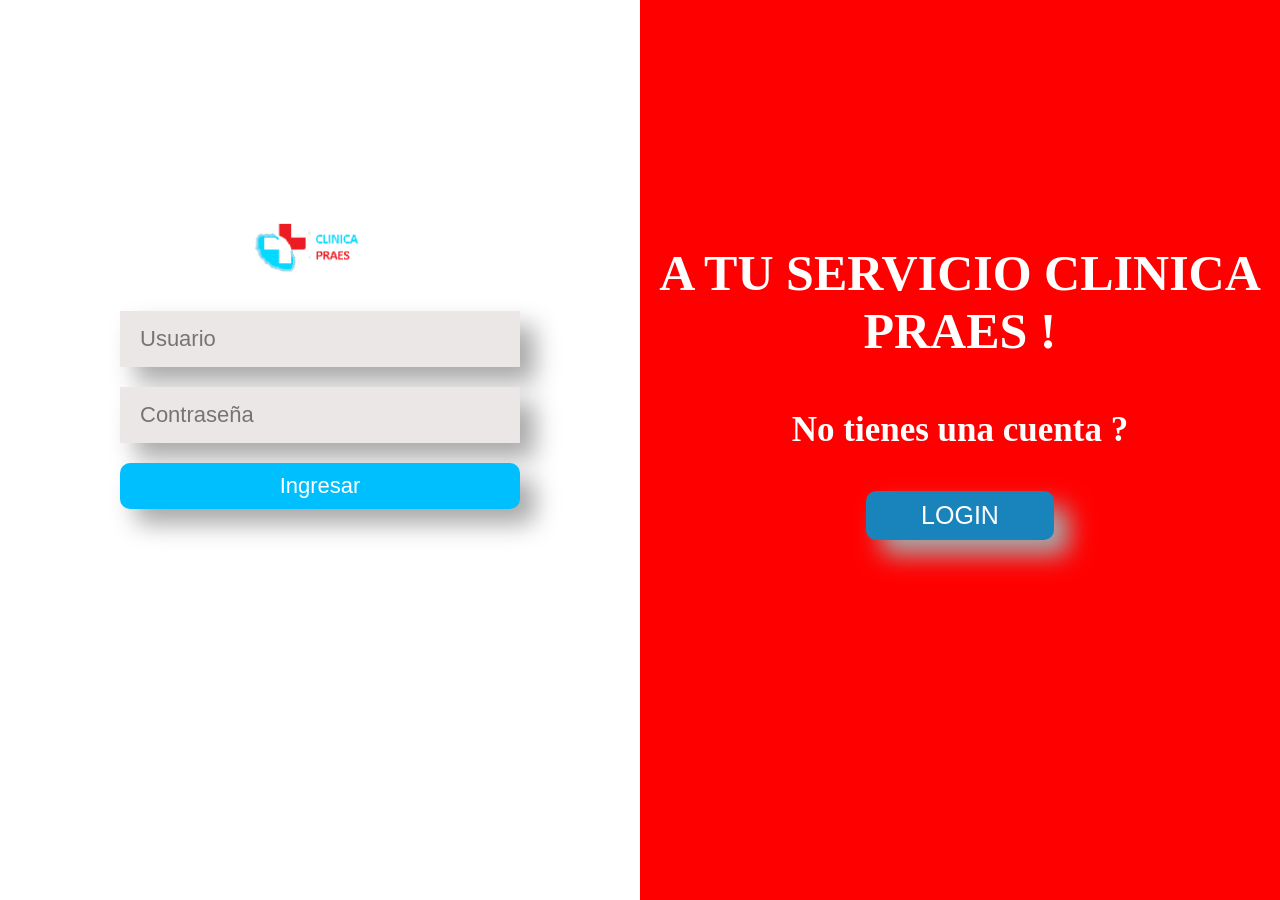
<file: index.html>
<!DOCTYPE html>
<html lang="en">
<head>
    <meta name="viewport" content="width=device-width, initial-scale=1.0">
    <title>Ingreso de Usuarios</title>
    <link rel="stylesheet" href="css/style.css">
</head>
<body>
    
    <section class="left-section">
        <div id="left-cover" class="cover cover-hide">
            <img src="img/cover.png" alt="">
            <h1>Bienvenido !</h1>
            <h3>Si ya tiene una cuenta presione login ?</h3>
            <button type="button" class="switch-btn" onclick="location.reload()">Login</button>
        </div>
        <div id="left-form" class="form fade-in-element">
            
            
            <form action="login.php" method="post">
                <center><a href="indexp.php"> <img src="img/logo.png" alt="" width="150" height="70"  ></a>
                </center>
                <input type="text" name="user-name" class="input-box" placeholder="Usuario" required>
                <input type="password" name="user-pass" class="input-box" placeholder="Contraseña" required>
                <input type="submit" name="login-btn" class="btn" value="Ingresar">
            </form>                 
        </div>
        
    </section>

    <section class="right-section">
        <div id="right-cover" class="cover fade-in-element">
            <img src="img/cover.png" alt="">
            <h1>A TU SERVICIO CLINICA PRAES !</h1>
            <h3>No tienes una cuenta ?</h3>
            <button type="button" class="switch-btn" onclick="switchSignup()">LOGIN</button>
        </div>
        <div id="right-form" class="form form-hide">
            <h1>Registro de Usuario</h1>
            <form action="signup.php" method="post">
                <input type="text" name="user-name" class="input-box" placeholder="Usuario">
                <input type="email" name="user-email" class="input-box" placeholder="Correo">
                <input type="password" name="user-pass" class="input-box" placeholder="Contraseña">
                <input type="submit" name="signup-btn" class="btn" value="Loguearse">
            </form>
        </div>
    </section>

    <script src="js/main.js"></script>

</body>
</html>
</file>
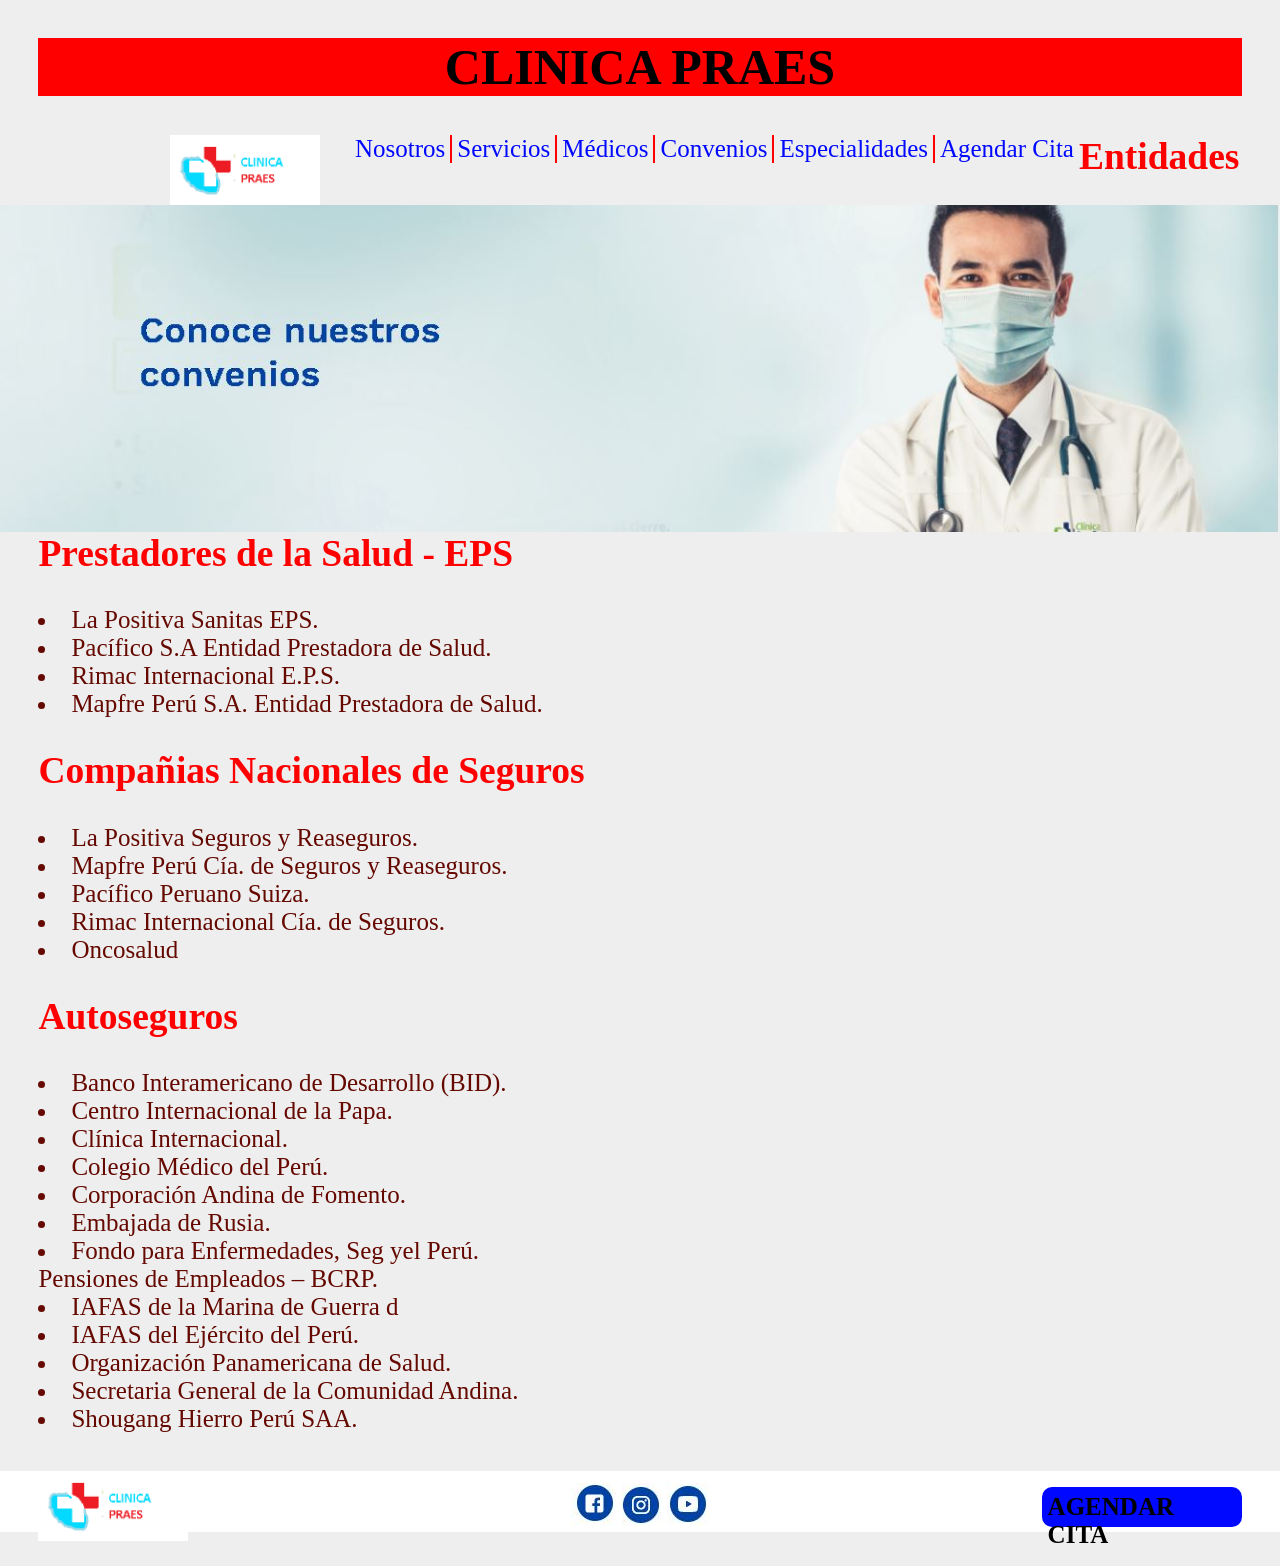
<file: convenios.html>
<!DOCTYPE html>
<html lang="en">
<head>
    <meta charset="UTF-8">
    <meta http-equiv="X-UA-Compatible" content="IE=edge">
    <meta name="viewport" content="width=device-width, initial-scale=1.0">
    <title>Convenios</title>
    <link rel="stylesheet" href="css/convenios.css">
</head>
<body>
    <header >
        <h1>CLINICA PRAES</h1>
        </header>
        <nav class="nav1">
            <a href="indexp.php"> <img src="img/logo.png" alt="" width="150" height="70"  ></a>
          <ul>
            <li><a href="nostros.html" class="nav_auto">Nosotros</a></li>
            <li><a href="servicios.html" class="nav_auto">Servicios</a></li>
            <li><a href="medicos.html" class="nav_auto">Médicos</a></li>
            <li><a href="convenios.html" class="nav_auto">Convenios</a></li>
            <li><a href="especialidades.html" class="nav_auto">Especialidades</a></li>
            <li><a href="index.html" class="nav_auto agend">Agendar Cita</a></li>
    
          </ul>
        </nav>
       <section>
        <img src="img/convenio.JPG" alt="">
       </section>
       <article>
        <h2>Entidades Prestadores de la Salud - EPS</h2>
        <li>La Positiva Sanitas EPS.</li>
        <li>Pacífico S.A Entidad Prestadora de Salud.</li>
        <li>Rimac Internacional E.P.S.</li>
       <li> Mapfre Perú S.A. Entidad Prestadora de Salud.</li>
       <h2>Compañias Nacionales de Seguros</h2>
      <li> La Positiva Seguros y Reaseguros.</li>
      <li>Mapfre Perú Cía. de Seguros y Reaseguros.</li>
      <li> Pacífico Peruano Suiza.</li>
      <li>Rimac Internacional Cía. de Seguros.</li>
      <li>Oncosalud</li>
       <h2>Autoseguros </h2>
      <li>Banco Interamericano de Desarrollo (BID).</li>
      <li>Centro Internacional de la Papa.</li>
      <li>Clínica Internacional.</li>
      <li>Colegio Médico del Perú.</li>
      <li>Corporación Andina de Fomento.</li>
      <li>Embajada de Rusia.</li>
      <li>Fondo para Enfermedades, Seg yel Perú.</li> Pensiones de Empleados – BCRP.</li>
      <li>IAFAS de la Marina de Guerra d
      <li>IAFAS del Ejército del Perú.</li>
      <li>Organización Panamericana de Salud.</li>
      <li>Secretaria General de la Comunidad Andina.</li>
      <li>Shougang Hierro Perú SAA.</li>
      </article>
        <footer>
          <div class="footer1">
               <a href="indexp.php"><img src="img/logo.png" alt="" width="150" height="70"  ></a>
          </div>
          <div class="footer2">
               <a href="https://www.facebook.com/profile.php?id=100024607516893"><img src="img/facebook.JPG" alt="" class="fa"></a>
               <a href=""><img src="img/instagram.JPG" alt="" class="ins"></a>
               <a href=""><img src="img/youtube.JPG" alt="" class="you"></a>
           </div>
           <div class="footer3">
               
               <a href="index.html" class="footer31">  <h4>AGENDAR CITA </h4> </a>
           </div>
       </footer>
</body>
</html>
</file>
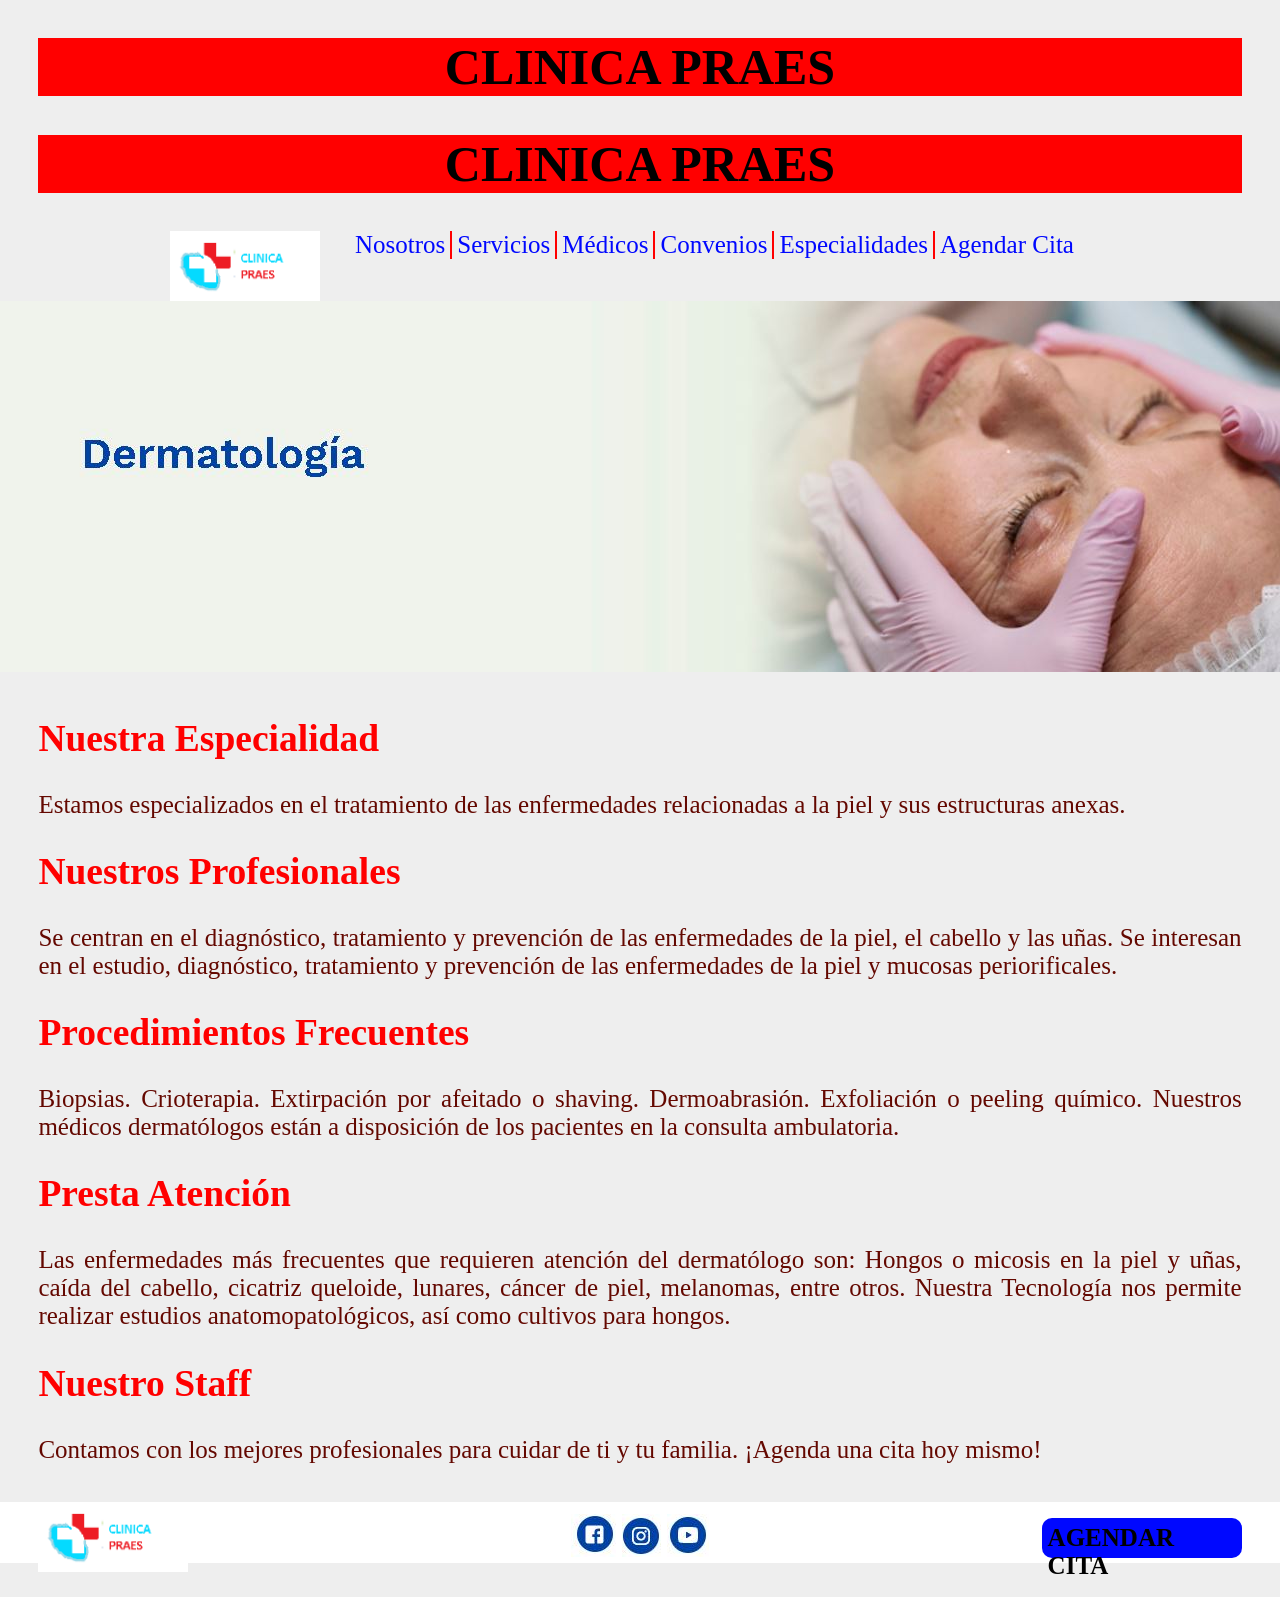
<file: dermatologia.html>
<!DOCTYPE html>
<html lang="en">
<head>
    <meta charset="UTF-8">
    <meta http-equiv="X-UA-Compatible" content="IE=edge">
    <meta name="viewport" content="width=device-width, initial-scale=1.0">
    <title>Dermatología</title>
    <link rel="stylesheet" href="css/dermatologia.css">
</head>
<body>
    <header >
    <h1>CLINICA PRAES</h1>
    <header >
        <h1>CLINICA PRAES</h1>
        </header>
        <nav class="nav1">
            <a href="indexp.php"> <img src="img/logo.png" alt="" width="150" height="70"  ></a>
            <ul>
            <li><a href="nostros.html" class="nav_auto">Nosotros</a></li>
            <li><a href="servicios.html" class="nav_auto">Servicios</a></li>
            <li><a href="medicos.html" class="nav_auto">Médicos</a></li>
            <li><a href="convenios.html" class="nav_auto">Convenios</a></li>
            <li><a href="especialidades.html" class="nav_auto">Especialidades</a></li>
            <li><a href="index.html" class="nav_auto agend">Agendar Cita</a></li>
    
            </ul>
        </nav>
    <section>
        <img src="img/derm1.JPG" alt="">
    </section>

    <article>
     <h2>Nuestra Especialidad</h2>
    Estamos especializados en el tratamiento de las enfermedades relacionadas a la piel y sus 
    estructuras anexas.

    <h2>Nuestros Profesionales</h2>
    Se centran en el diagnóstico, tratamiento y prevención de las enfermedades de la piel, 
    el cabello y las uñas. Se interesan en el estudio, diagnóstico, tratamiento y prevención de las
    enfermedades de la piel y mucosas periorificales.

    <h2>Procedimientos Frecuentes</h2>
    Biopsias.
    Crioterapia.
    Extirpación por afeitado o shaving.
    Dermoabrasión.
    Exfoliación o peeling químico.
    Nuestros médicos dermatólogos están a disposición de los pacientes en la consulta ambulatoria.

    <h2>Presta Atención</h2>
    Las enfermedades más frecuentes que requieren atención del dermatólogo son: Hongos o 
    micosis en la piel y uñas, caída del cabello, cicatriz queloide, lunares, cáncer de piel,
    melanomas, entre otros. Nuestra Tecnología nos permite realizar estudios anatomopatológicos, 
    así como cultivos para hongos.

    <h2>Nuestro Staff</h2>
    Contamos con los mejores profesionales para cuidar de ti y tu familia. ¡Agenda una cita hoy mismo!
    </article>
    <footer>
        <div class="footer1">
             <a href="indexp.php"><img src="img/logo.png" alt="" width="150" height="70"  ></a>
        </div>
        <div class="footer2">
             <a href="https://www.facebook.com/profile.php?id=100024607516893"><img src="img/facebook.JPG" alt="" class="fa"></a>
             <a href=""><img src="img/instagram.JPG" alt="" class="ins"></a>
             <a href=""><img src="img/youtube.JPG" alt="" class="you"></a>
         </div>
         <div class="footer3">
             
             <a href="index.html" class="footer31">  <h4>AGENDAR CITA </h4> </a>
         </div>
     </footer>

</body>
</html>
</file>
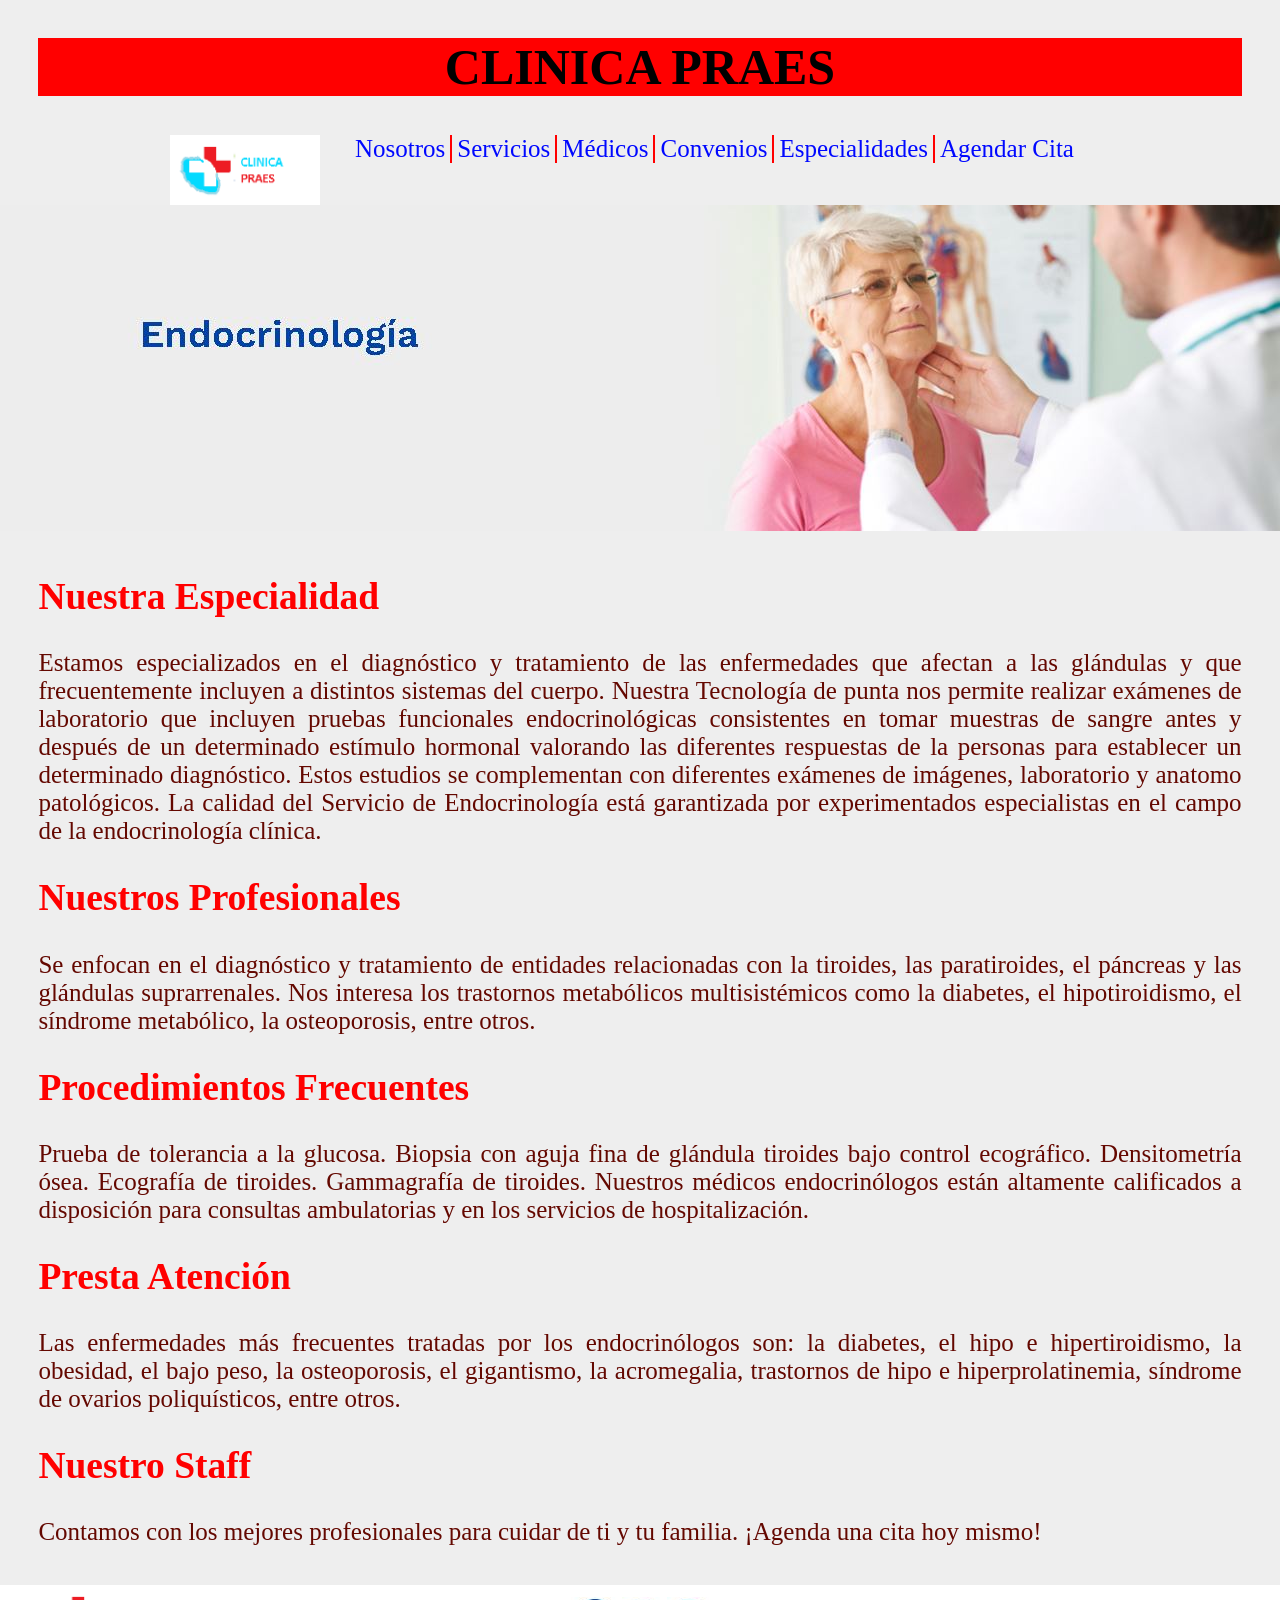
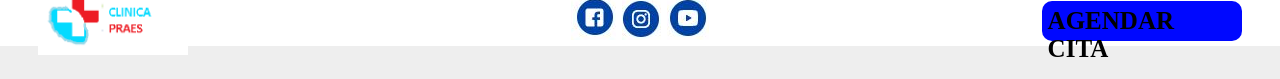
<file: Endocrinologia.html>
<!DOCTYPE html>
<html lang="en">
<head>
    <meta charset="UTF-8">
    <meta http-equiv="X-UA-Compatible" content="IE=edge">
    <meta name="viewport" content="width=device-width, initial-scale=1.0">
    <title>Endocrinología</title>
    <link rel="stylesheet" href="css/Endocrinologia.css">
</head>
<body>
  <header >
    <h1>CLINICA PRAES</h1>
    </header>
    <nav class="nav1">
        <a href="indexp.php"> <img src="img/logo.png" alt="" width="150" height="70"  ></a>
      <ul>
        <li><a href="nostros.html" class="nav_auto">Nosotros</a></li>
        <li><a href="servicios.html" class="nav_auto">Servicios</a></li>
        <li><a href="medicos.html" class="nav_auto">Médicos</a></li>
        <li><a href="convenios.html" class="nav_auto">Convenios</a></li>
        <li><a href="especialidades.html" class="nav_auto">Especialidades</a></li>
        <li><a href="index.html" class="nav_auto agend">Agendar Cita</a></li>

      </ul>
    </nav>
    <section>
      <img src="img/endo.JPG" alt="">
    </section>
    <article>
    <h2>Nuestra Especialidad</h2>
    Estamos especializados en el diagnóstico y tratamiento de las enfermedades que afectan a las glándulas y que frecuentemente incluyen a distintos sistemas del cuerpo. Nuestra Tecnología de punta nos permite realizar exámenes de laboratorio que incluyen pruebas funcionales endocrinológicas consistentes en tomar muestras de sangre antes y después de un determinado estímulo hormonal valorando las diferentes respuestas de la personas para establecer un determinado diagnóstico. Estos estudios se complementan con diferentes exámenes de imágenes, laboratorio y anatomo patológicos. La calidad del Servicio de Endocrinología está garantizada por experimentados especialistas en el campo de la endocrinología clínica.

    <h2>Nuestros Profesionales</h2>
    Se enfocan en el diagnóstico y tratamiento de entidades relacionadas con la tiroides, las paratiroides, el páncreas y las glándulas suprarrenales. Nos interesa los trastornos metabólicos multisistémicos como la diabetes, el hipotiroidismo, el síndrome metabólico, la osteoporosis, entre otros.

    <h2>Procedimientos Frecuentes</h2>
    Prueba de tolerancia a la glucosa.
    Biopsia con aguja fina de glándula tiroides bajo control ecográfico.
    Densitometría ósea.
    Ecografía de tiroides.
    Gammagrafía de tiroides.

    Nuestros médicos endocrinólogos están altamente calificados a disposición para consultas ambulatorias y en los servicios de hospitalización.

    <h2>Presta Atención</h2>
    Las enfermedades más frecuentes tratadas por los endocrinólogos son: la diabetes, el hipo e hipertiroidismo, la obesidad, el bajo peso, la osteoporosis, el gigantismo, la acromegalia, trastornos de hipo e hiperprolatinemia, síndrome de ovarios poliquísticos, entre otros.

    <h2>Nuestro Staff</h2>
    Contamos con los mejores profesionales para cuidar de ti y tu familia. ¡Agenda una cita hoy mismo!
        </article>

    <footer>
      <div class="footer1">
           <a href="indexp.php"><img src="img/logo.png" alt="" width="150" height="70"  ></a>
      </div>
      <div class="footer2">
           <a href="https://www.facebook.com/profile.php?id=100024607516893"><img src="img/facebook.JPG" alt="" class="fa"></a>
           <a href=""><img src="img/instagram.JPG" alt="" class="ins"></a>
           <a href=""><img src="img/youtube.JPG" alt="" class="you"></a>
       </div>
       <div class="footer3">
           
           <a href="index.html" class="footer31">  <h4>AGENDAR CITA </h4> </a>
       </div>
   </footer>
</body>
</html>
</file>
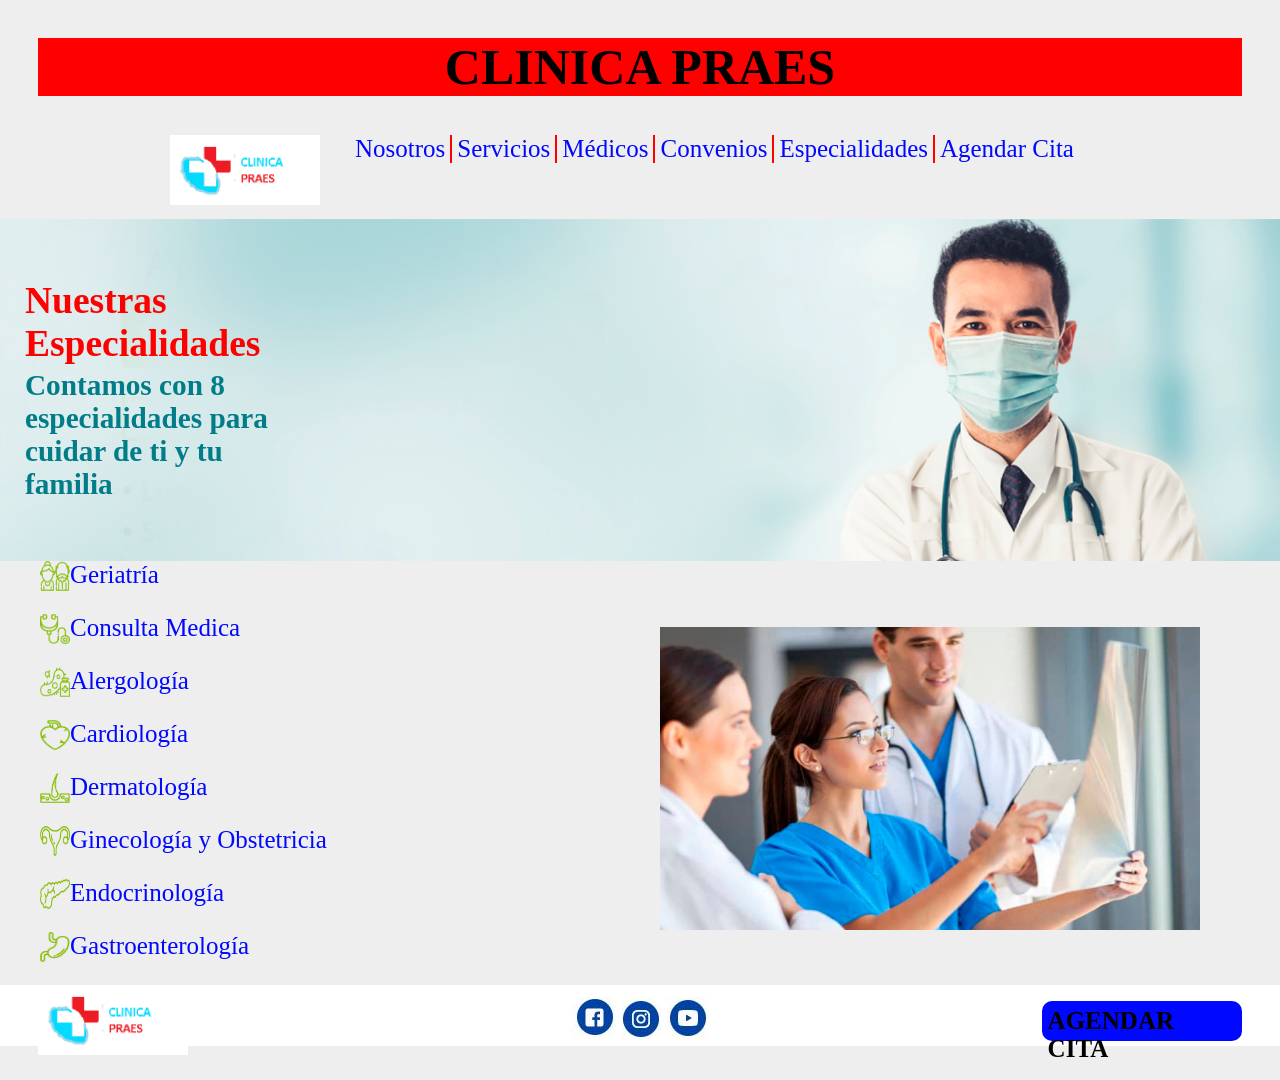
<file: especialidades.html>
<!DOCTYPE html>
<html lang="en">
<head>
    <meta charset="UTF-8">
    <meta http-equiv="X-UA-Compatible" content="IE=edge">
    <meta name="viewport" content="width=device-width, initial-scale=1.0">
    <link rel="stylesheet" href="css/especialidades.css">
    <title>Especialidades</title>
</head>
<body>
  <header >
    <h1>CLINICA PRAES</h1>
    </header>
    <nav class="nav1">
        <a href="indexp.php"> <img src="img/logo.png" alt="" width="150" height="70"  ></a>
      <ul>
        <li><a href="nostros.html" class="nav_auto">Nosotros</a></li>
        <li><a href="servicios.html" class="nav_auto">Servicios</a></li>
        <li><a href="medicos.html" class="nav_auto">Médicos</a></li>
        <li><a href="convenios.html" class="nav_auto">Convenios</a></li>
        <li><a href="especialidades.html" class="nav_auto">Especialidades</a></li>
        <li><a href="index.html" class="nav_auto agend">Agendar Cita</a></li>

      </ul>
    </nav>
        <br> <br><br>
        <section>
          <img src="img/especialidades1.png" alt="" width="1350px" height="300px" class="img1">
          <h2 class="esp">Nuestras Especialidades
           </h2>
           <h3> Contamos con 8 especialidades para cuidar de ti y tu familia</h3>
        </section>

    <section class="contenedor">
      <a href=""><ul>Geriatría
        <img src="img/Geriatría.png" alt="" width="30" height="30">
      </ul>
      </a>
      <a href=""><ul>Consulta Medica
        <img src="img/Medicina interna.png" alt="" width="30" height="30">
      </ul>
      </a>
      <a href=""><ul> Alergología
        <img src="img/alergia.png" alt="" width="30" height="30">
      </ul>
      </a>
      <a href=""><ul>Cardiología
        <img src="img/Cardiología.png" alt="" width="30" height="30">
      </ul>
      </a>
      <a href="dermatologia.html"><ul>Dermatología
        <img src="img/Dermatología.png" alt="" width="30" height="30">
      </ul> 
      </a>
      <a href="GinecologíaObstetricia.html"><ul> Ginecología y Obstetricia
        <img src="img/ecografia.jpg" alt="" width="30" height="30" >
      </ul>
      </a>
      <a href="Endocrinologia.html"><ul>Endocrinología
        <img src="img/Endocrinología.png" alt="" width="30" height="30">
      </ul> 
      </a>
      <a href="Gastroenterologia.html"><ul>Gastroenterología
        <img src="img/Gastroenterología.png" alt="" width="30" height="30">
      </ul> 
      </a>
       
    

    </section>
    <section >
      <img src="img/especialidades2.jpg" alt=""  width="700" height="500" class="contenedor3">
    </section>
    <footer>
      <div class="footer1">
           <a href="indexp.php"><img src="img/logo.png" alt="" width="150" height="70"  ></a>
      </div>
      <div class="footer2">
           <a href="https://www.facebook.com/profile.php?id=100024607516893"><img src="img/facebook.JPG" alt="" class="fa"></a>
           <a href=""><img src="img/instagram.JPG" alt="" class="ins"></a>
           <a href=""><img src="img/youtube.JPG" alt="" class="you"></a>
       </div>
       <div class="footer3">
           
           <a href="index.html" class="footer31">  <h4>AGENDAR CITA </h4> </a>
       </div>
   </footer>
  </body>
</html>
</file>
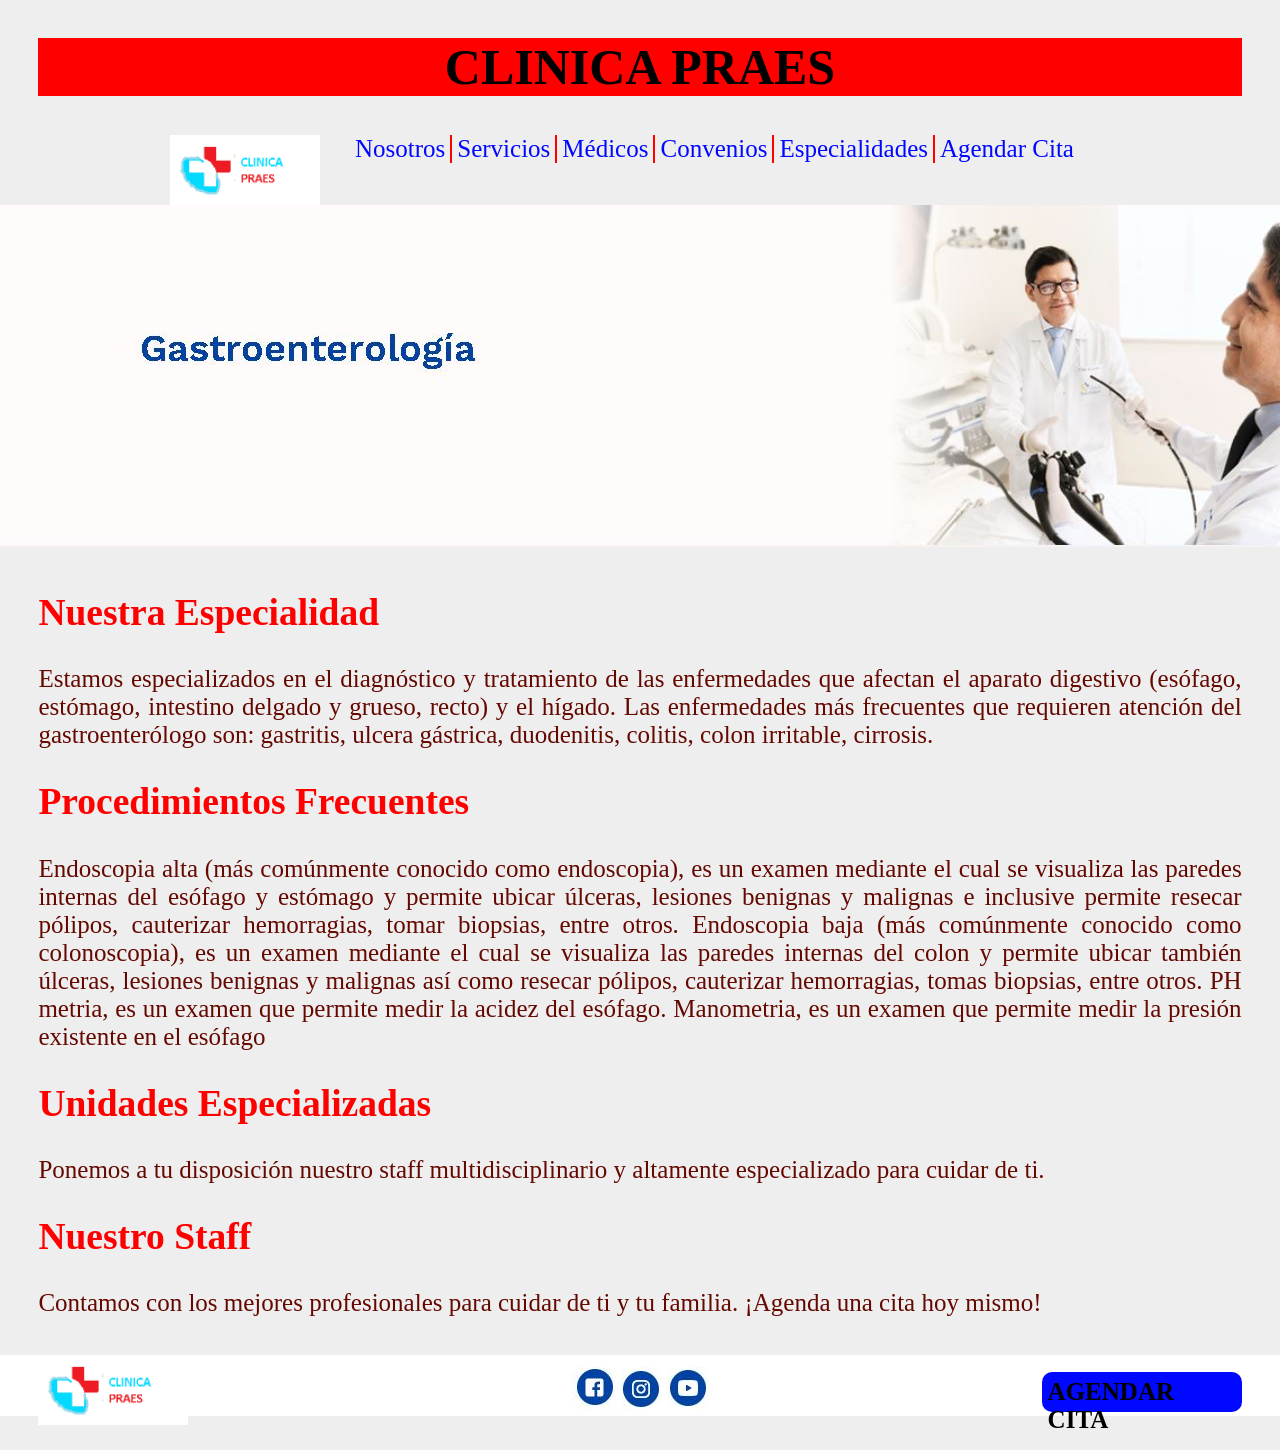
<file: Gastroenterologia.html>
<!DOCTYPE html>
<html lang="en">
<head>
    <meta charset="UTF-8">
    <meta http-equiv="X-UA-Compatible" content="IE=edge">
    <meta name="viewport" content="width=device-width, initial-scale=1.0">
    <title>Gastroenterología</title>
    <link rel="stylesheet" href="css/Gastroenterologia.css">
</head>
<body>
  <header >
    <h1>CLINICA PRAES</h1>
    </header>
    <nav class="nav1">
        <a href="indexp.php"> <img src="img/logo.png" alt="" width="150" height="70"  ></a>
      <ul>
        <li><a href="nostros.html" class="nav_auto">Nosotros</a></li>
        <li><a href="servicios.html" class="nav_auto">Servicios</a></li>
        <li><a href="medicos.html" class="nav_auto">Médicos</a></li>
        <li><a href="convenios.html" class="nav_auto">Convenios</a></li>
        <li><a href="especialidades.html" class="nav_auto">Especialidades</a></li>
        <li><a href="index.html" class="nav_auto agend">Agendar Cita</a></li>

      </ul>
    </nav>
        <section>
          <img src="img/gastr.JPG" alt="">
        </section>
      <article>
      <h2>Nuestra Especialidad</h2>
      Estamos especializados en el diagnóstico y tratamiento de las enfermedades que afectan el aparato digestivo (esófago, estómago, intestino delgado y grueso, recto) y el hígado. Las enfermedades más frecuentes que requieren atención del gastroenterólogo son: gastritis, ulcera gástrica, duodenitis, colitis, colon irritable, cirrosis.

      <h2>Procedimientos Frecuentes</h2>

      Endoscopia alta (más comúnmente conocido como endoscopia), es un examen mediante el cual se visualiza las paredes internas del esófago y estómago y permite ubicar úlceras, lesiones benignas y malignas e inclusive permite resecar pólipos, cauterizar hemorragias, tomar biopsias, entre otros.
      Endoscopia baja (más comúnmente conocido como colonoscopia), es un examen mediante el cual se visualiza las paredes internas del colon y permite ubicar también úlceras, lesiones benignas y malignas así como resecar pólipos, cauterizar hemorragias, tomas biopsias, entre otros.
      PH metria, es un examen que permite medir la acidez del esófago.
      Manometria, es un examen que permite medir la presión existente en el esófago

     <h2> Unidades Especializadas</h2>
      Ponemos a tu disposición nuestro staff multidisciplinario y altamente especializado para cuidar de ti.

     <h2> Nuestro Staff</h2>
      Contamos con los mejores profesionales para cuidar de ti y tu familia. ¡Agenda una cita hoy mismo!


      </article>
    <footer>
      <div class="footer1">
           <a href="indexp.php"><img src="img/logo.png" alt="" width="150" height="70"  ></a>
      </div>
      <div class="footer2">
           <a href="https://www.facebook.com/profile.php?id=100024607516893"><img src="img/facebook.JPG" alt="" class="fa"></a>
           <a href=""><img src="img/instagram.JPG" alt="" class="ins"></a>
           <a href=""><img src="img/youtube.JPG" alt="" class="you"></a>
       </div>
       <div class="footer3">
           
           <a href="index.html" class="footer31">  <h4>AGENDAR CITA </h4> </a>
       </div>
   </footer>
</body>
</html>
</file>
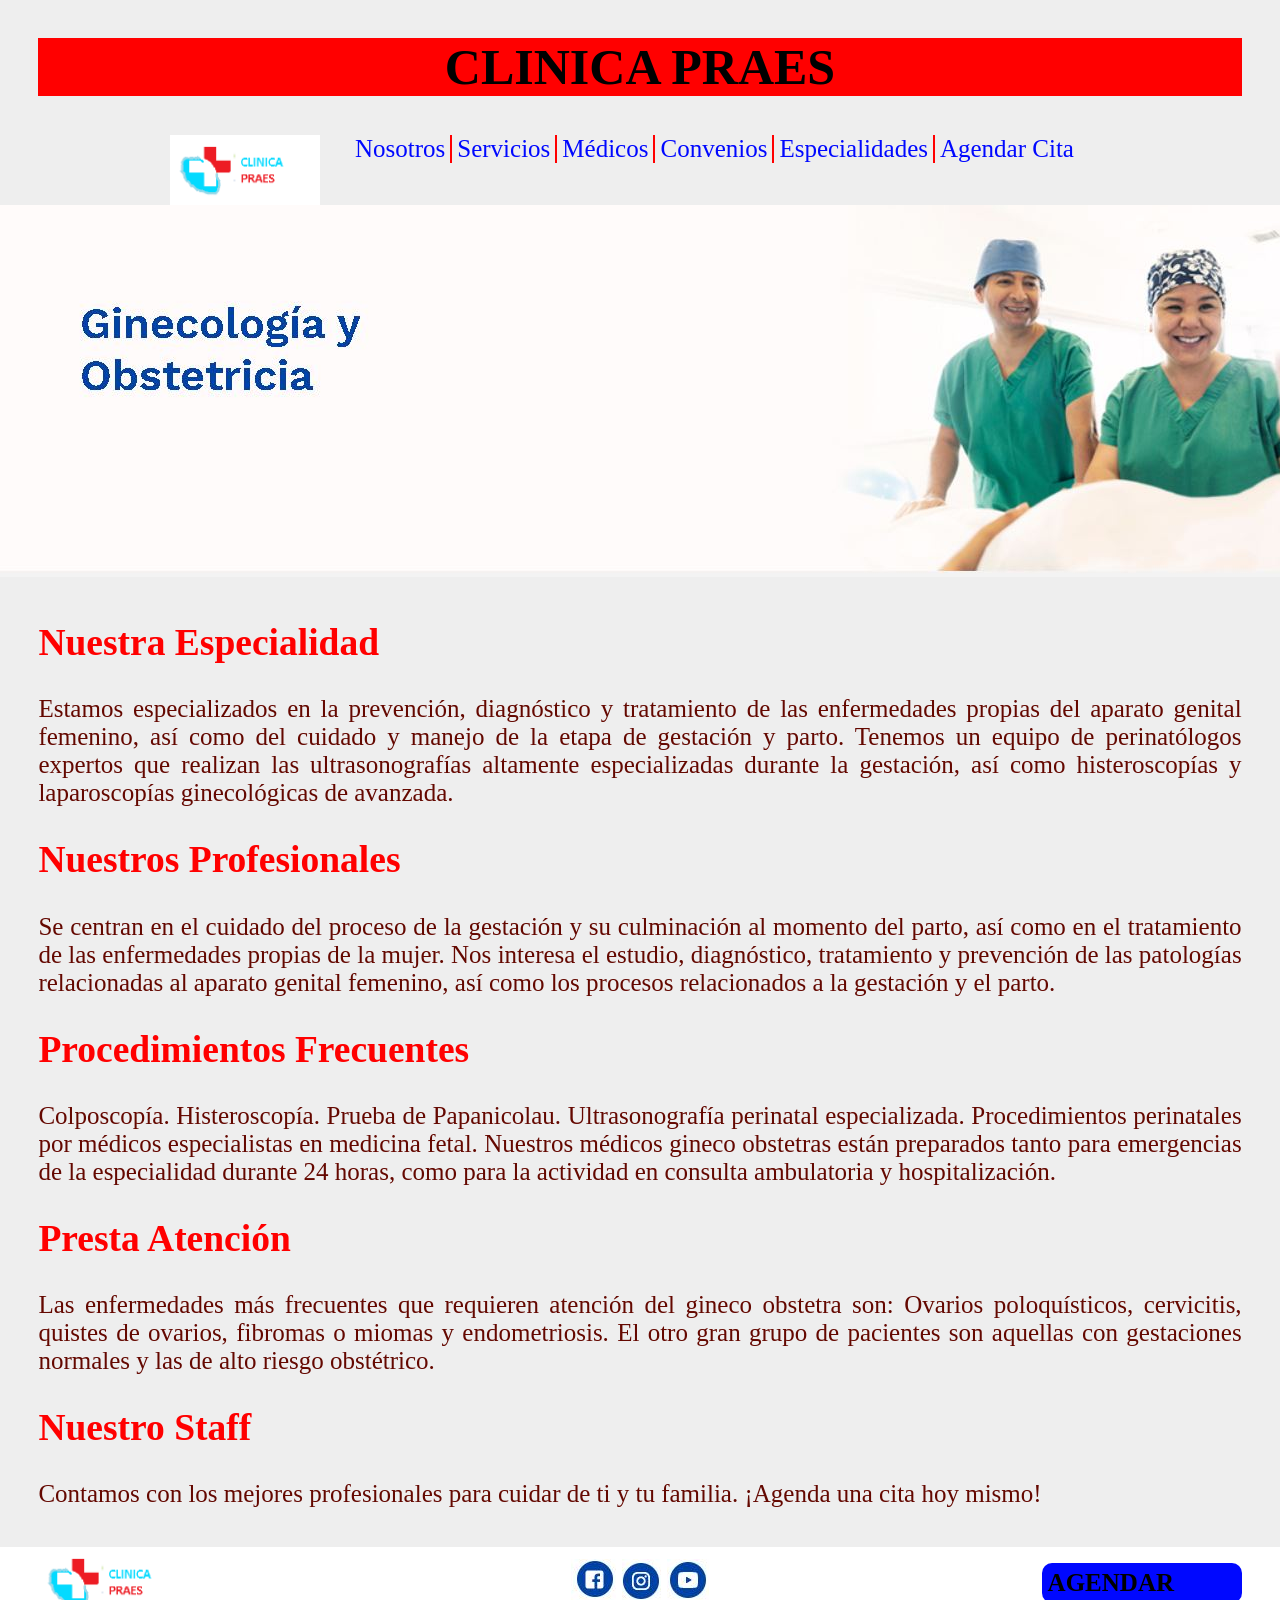
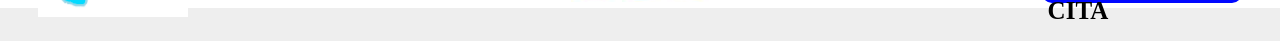
<file: GinecologíaObstetricia.html>
<!DOCTYPE html>
<html lang="en">
<head>
    <meta charset="UTF-8">
    <meta http-equiv="X-UA-Compatible" content="IE=edge">
    <meta name="viewport" content="width=device-width, initial-scale=1.0">
    <title>Ecografia</title>
    <link rel="stylesheet" href="css/GinecologíaObstetricia.css">
</head>
<body>
  <header >
    <h1>CLINICA PRAES</h1>
    </header>
    <nav class="nav1">
        <a href="indexp.php"> <img src="img/logo.png" alt="" width="150" height="70"  ></a>
      <ul>
        <li><a href="nostros.html" class="nav_auto">Nosotros</a></li>
        <li><a href="servicios.html" class="nav_auto">Servicios</a></li>
        <li><a href="medicos.html" class="nav_auto">Médicos</a></li>
        <li><a href="convenios.html" class="nav_auto">Convenios</a></li>
        <li><a href="especialidades.html" class="nav_auto">Especialidades</a></li>
        <li><a href="index.html" class="nav_auto agend">Agendar Cita</a></li>

      </ul>
    </nav>
        <section>
          <img src="img/gine.JPG" alt="">
        </section>
        <article>
        <h2>Nuestra Especialidad</h2>
        Estamos especializados en la prevención, diagnóstico y tratamiento de las enfermedades propias del aparato genital femenino, así como del cuidado y manejo de la etapa de gestación y parto. Tenemos un equipo de perinatólogos expertos que realizan las ultrasonografías altamente especializadas durante la gestación, así como histeroscopías y laparoscopías ginecológicas de avanzada.

        <h2>Nuestros Profesionales</h2>
        Se centran en el cuidado del proceso de la gestación y su culminación al momento del parto, así como en el tratamiento de las enfermedades propias de la mujer. Nos interesa el estudio, diagnóstico, tratamiento y prevención de las patologías relacionadas al aparato genital femenino, así como los procesos relacionados a la gestación y el parto.

        <h2>Procedimientos Frecuentes</h2>
        Colposcopía.
        Histeroscopía.
        Prueba de Papanicolau.
        Ultrasonografía perinatal especializada.
        Procedimientos perinatales por médicos especialistas en medicina fetal.
        Nuestros médicos gineco obstetras están preparados tanto para emergencias de la especialidad durante 24 horas, como para la actividad en consulta ambulatoria y hospitalización.

        <h2>Presta Atención</h2>
        Las enfermedades más frecuentes que requieren atención del gineco obstetra son: Ovarios poloquísticos, cervicitis, quistes de ovarios, fibromas o miomas y endometriosis. El otro gran grupo de pacientes son aquellas con gestaciones normales y las de alto riesgo obstétrico.

        <h2>Nuestro Staff</h2>
        Contamos con los mejores profesionales para cuidar de ti y tu familia. ¡Agenda una cita hoy mismo!
        </article>
        <footer>
          <div class="footer1">
               <a href="indexp.php"><img src="img/logo.png" alt="" width="150" height="70"  ></a>
          </div>
          <div class="footer2">
               <a href="https://www.facebook.com/profile.php?id=100024607516893"><img src="img/facebook.JPG" alt="" class="fa"></a>
               <a href=""><img src="img/instagram.JPG" alt="" class="ins"></a>
               <a href=""><img src="img/youtube.JPG" alt="" class="you"></a>
           </div>
           <div class="footer3">
               
               <a href="index.html" class="footer31">  <h4>AGENDAR CITA </h4> </a>
           </div>
       </footer>
</body>
</html>
</file>
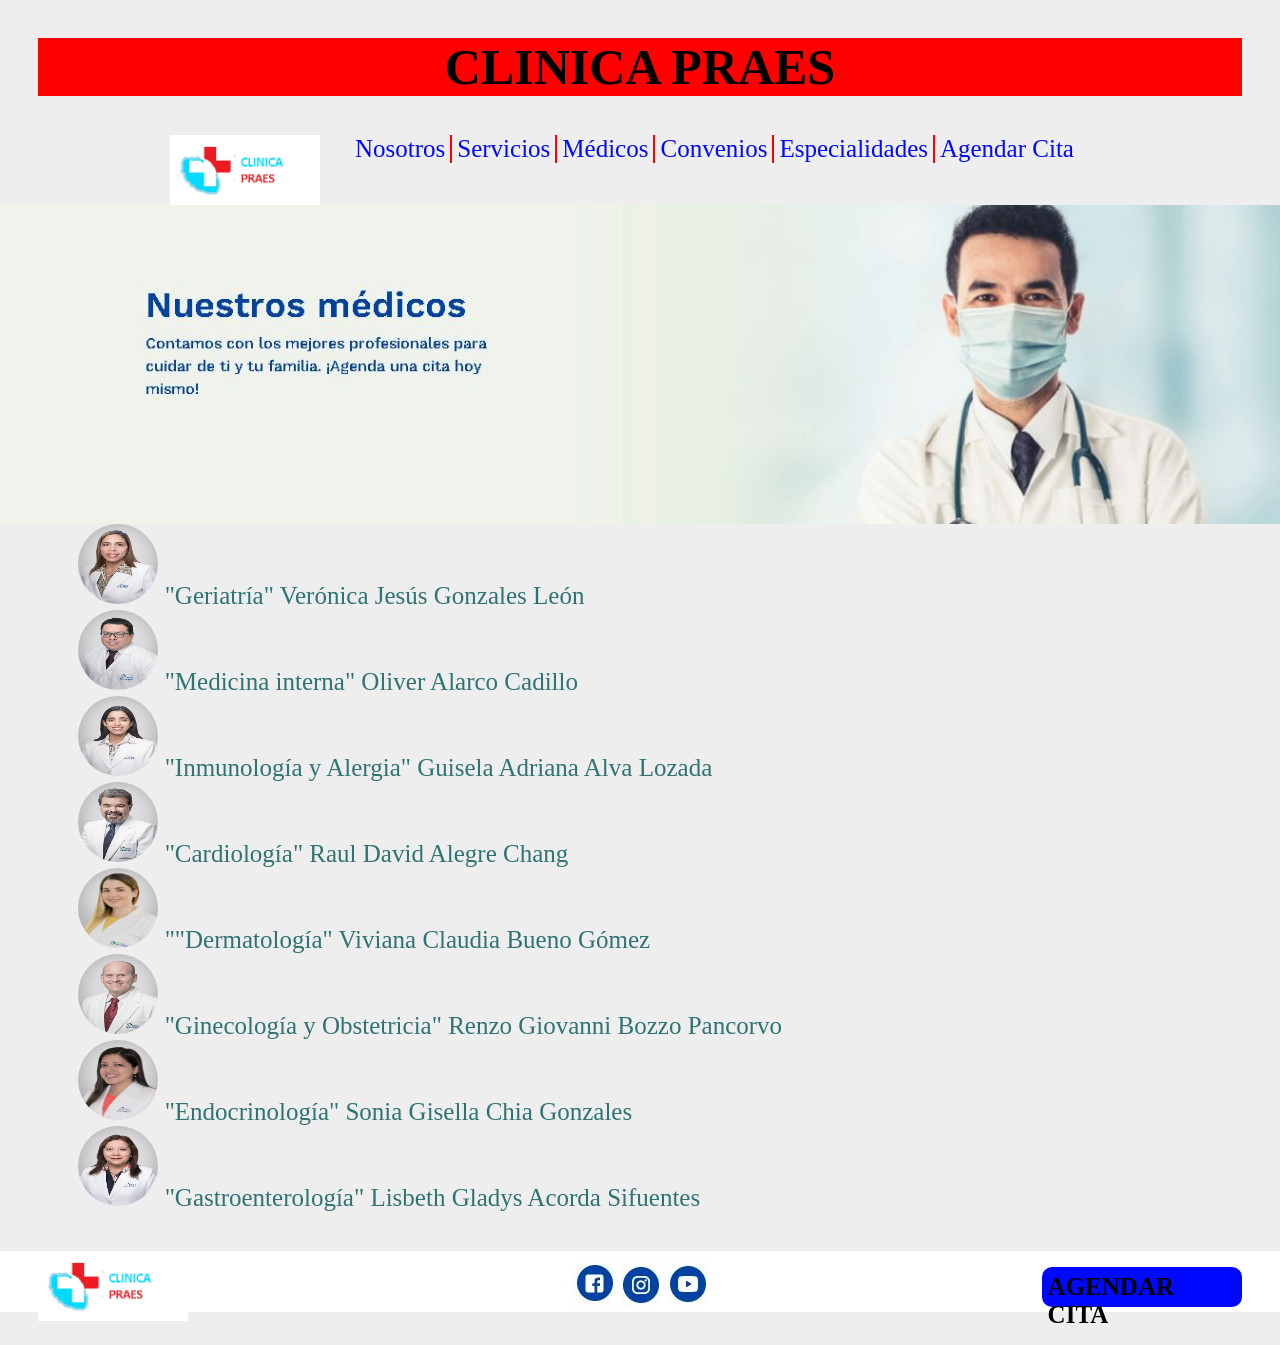
<file: medicos.html>
<!DOCTYPE html>
<html lang="en">
<head>
    <meta charset="UTF-8">
    <meta http-equiv="X-UA-Compatible" content="IE=edge">
    <meta name="viewport" content="width=device-width, initial-scale=1.0">
    <title>Medicos</title>
    <link rel="stylesheet" href="css/medicos.css">
</head>
<body>
    <header >
        <h1>CLINICA PRAES</h1>
        </header>
        <nav class="nav1">
            <a href="indexp.php"> <img src="img/logo.png" alt="" width="150" height="70"  ></a>
          <ul>
            <li><a href="nostros.html" class="nav_auto">Nosotros</a></li>
            <li><a href="servicios.html" class="nav_auto">Servicios</a></li>
            <li><a href="medicos.html" class="nav_auto">Médicos</a></li>
            <li><a href="convenios.html" class="nav_auto">Convenios</a></li>
            <li><a href="especialidades.html" class="nav_auto">Especialidades</a></li>
            <li><a href="index.html" class="nav_auto agend">Agendar Cita</a></li>
    
          </ul>
        </nav> 
        <section>
          <img src="img/medicoo.JPG" alt="">
        </section>
        <br>
        <article>
          <ul>
           <img src="img/Geriatría1.jpg" alt="" width="80px" height="80px" class="geri">
           "Geriatría"
           Verónica Jesús Gonzales León
            <br>
           <img src="img/medicina1.jpg" alt="" width="80px" height="80px" class="geri">
           "Medicina interna"
            Oliver Alarco Cadillo
            <br>
            <img src="img/alergia1.jpg" alt="" width="80px" height="80px" class="geri">
            "Inmunología y Alergia"
            Guisela Adriana Alva Lozada
            <br>
            <img src="img/Cardiología1.jpg" alt=""  width="80px" height="80px" class="geri">
            "Cardiología"
            Raul David Alegre Chang
            <br>
            <img src="img/dermatologia1.jpg" alt="" width="80px" height="80px" class="geri">
           ""Dermatología"
            Viviana Claudia Bueno Gómez
            <br>
            <img src="img/ginec.jpg" alt=""  width="80px" height="80px" class="geri">
            "Ginecología y Obstetricia"
            Renzo Giovanni Bozzo Pancorvo
            <br>
            <img src="img/endoc.jpg" alt=""  width="80px" height="80px" class="geri">
            "Endocrinología"
            Sonia Gisella Chia Gonzales
            <br>
            <img src="img/gastroc.jpg" alt="" width="80px" height="80px" class="geri">
            "Gastroenterología"
            Lisbeth Gladys Acorda Sifuentes
          </ul>
       </article>
        <footer>
          <div class="footer1">
               <a href="indexp.php"><img src="img/logo.png" alt="" width="150" height="70"  ></a>
          </div>
          <div class="footer2">
               <a href="https://www.facebook.com/profile.php?id=100024607516893"><img src="img/facebook.JPG" alt="" class="fa"></a>
               <a href=""><img src="img/instagram.JPG" alt="" class="ins"></a>
               <a href=""><img src="img/youtube.JPG" alt="" class="you"></a>
           </div>
           <div class="footer3">
               
               <a href="index.html" class="footer31">  <h4>AGENDAR CITA </h4> </a>
           </div>
       </footer>
</body>
</html>
</file>
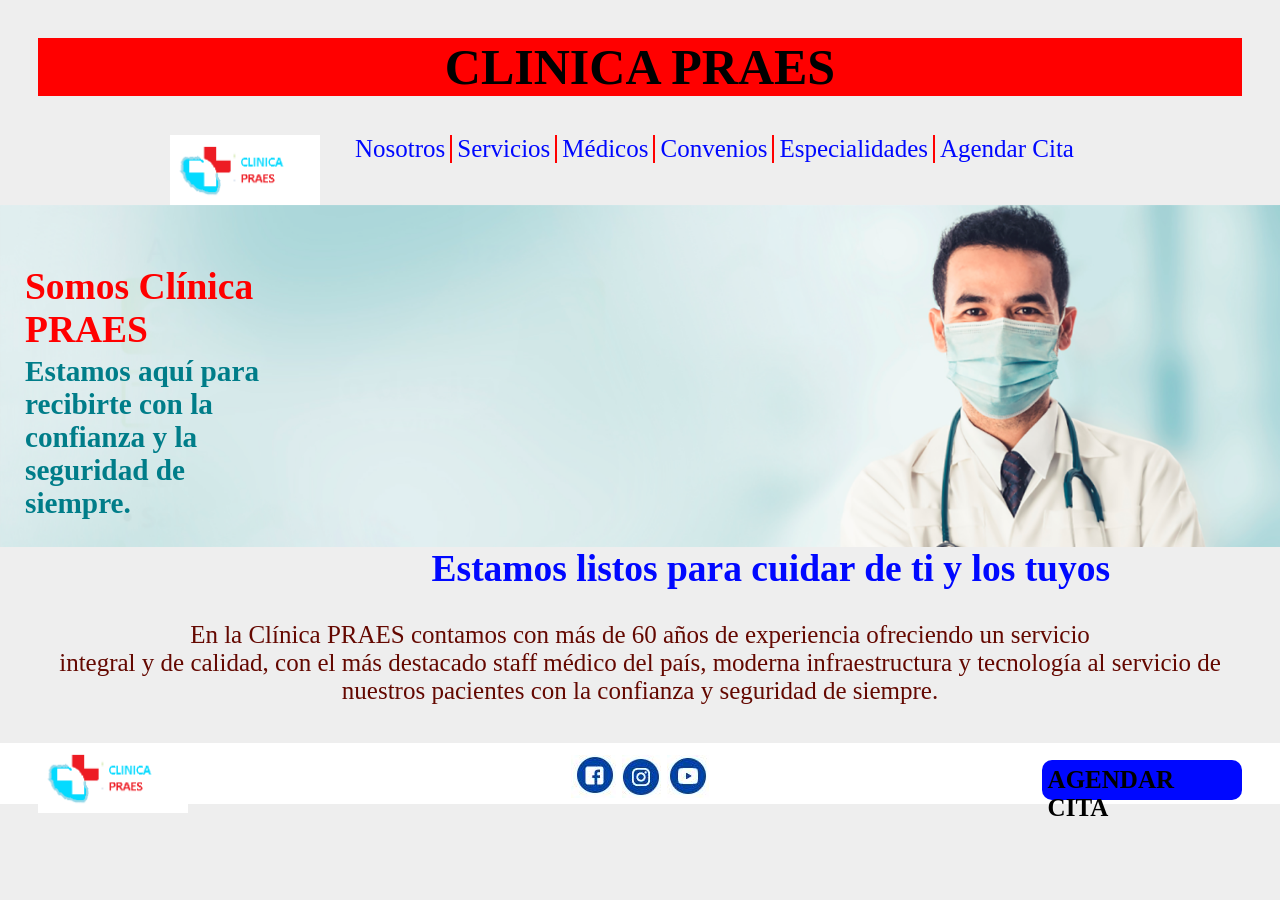
<file: nostros.html>
<!DOCTYPE html>
<html lang="en">
<head>
    <meta charset="UTF-8">
    <meta http-equiv="X-UA-Compatible" content="IE=edge">
    <meta name="viewport" content="width=device-width, initial-scale=1.0">
    <title>Document</title>
    <link rel="stylesheet" href="css/nostros.css">
</head>
<body>
    <header >
        <h1>CLINICA PRAES</h1>
        </header>
        <nav class="nav1">
            <a href="indexp.php"> <img src="img/logo.png" alt="" width="150" height="70"  ></a>
          <ul>
            <li><a href="nostros.html" class="nav_auto">Nosotros</a></li>
            <li><a href="servicios.html" class="nav_auto">Servicios</a></li>
            <li><a href="medicos.html" class="nav_auto">Médicos</a></li>
            <li><a href="convenios.html" class="nav_auto">Convenios</a></li>
            <li><a href="especialidades.html" class="nav_auto">Especialidades</a></li>
            <li><a href="index.html" class="nav_auto agend">Agendar Cita</a></li>
    
          </ul>
        </nav>
        <section>
            <img src="img/especialidades1.png" alt="" width="1350px" height="300px" class="img1">
            <h2 class="esp">Somos Clínica PRAES</h2>
            <h3>Estamos aquí para recibirte con la confianza y la seguridad de siempre.</h3>
        </section>
        <br>
        <article class="conteiner">
            <h2>Estamos listos para cuidar de ti y los tuyos</h2>
        En la Clínica PRAES contamos con más de 60 años de experiencia ofreciendo un servicio <br> integral y de calidad, con el más destacado staff médico del país, moderna infraestructura y tecnología al servicio de nuestros pacientes con la confianza y seguridad de siempre.
        </article>
        <footer>
            <div class="footer1">
                 <a href="indexp.php"><img src="img/logo.png" alt="" width="150" height="70"  ></a>
            </div>
            <div class="footer2">
                 <a href="https://www.facebook.com/profile.php?id=100024607516893"><img src="img/facebook.JPG" alt="" class="fa"></a>
                 <a href=""><img src="img/instagram.JPG" alt="" class="ins"></a>
                 <a href=""><img src="img/youtube.JPG" alt="" class="you"></a>
             </div>
             <div class="footer3">
                 
                 <a href="index.html" class="footer31">  <h4>AGENDAR CITA </h4> </a>
             </div>
         </footer>
</body>
</html>
</file>
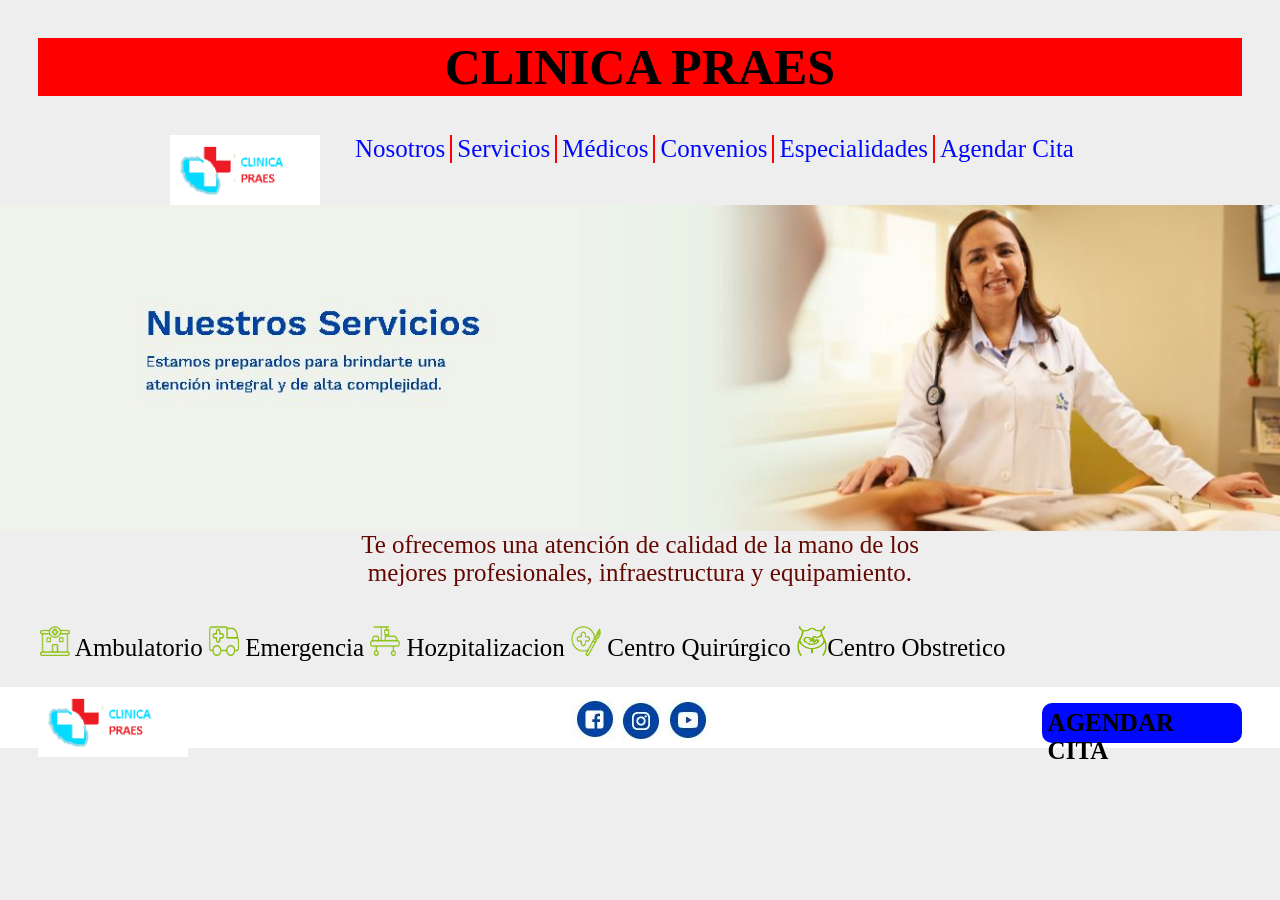
<file: servicios.html>
<!DOCTYPE html>
<html lang="en">
<head>
    <meta charset="UTF-8">
    <meta http-equiv="X-UA-Compatible" content="IE=edge">
    <meta name="viewport" content="width=device-width, initial-scale=1.0">
    <title>Servicios</title>
    <link rel="stylesheet" href="css/servicios.css">
</head>
<body>
    <header >
        <h1>CLINICA PRAES</h1>
        </header>
        <nav class="nav1">
            <a href="indexp.php"> <img src="img/logo.png" alt="" width="150" height="70"  ></a>
          <ul>
            <li><a href="nostros.html" class="nav_auto">Nosotros</a></li>
            <li><a href="servicios.html" class="nav_auto">Servicios</a></li>
            <li><a href="medicos.html" class="nav_auto">Médicos</a></li>
            <li><a href="convenios.html" class="nav_auto">Convenios</a></li>
            <li><a href="especialidades.html" class="nav_auto">Especialidades</a></li>
            <li><a href="index.html" class="nav_auto agend">Agendar Cita</a></li>
    
          </ul>
        </nav>
        <section>
          <img src="img/servicios.JPG" alt="">
        </section>
        <br>
        <article>
          Te ofrecemos una atención de calidad de la mano de los <br>
          mejores profesionales, infraestructura y equipamiento.
        </article>
        <div>
          <ul>
            <img src="img/Ambulatorio.png" alt=""  width="30" height="30"> Ambulatorio
            <img src="img/Emergencia.png" alt="" width="30" height="30"> Emergencia
            <img src="img/Hospitalización.png" alt=""  width="30" height="30"> Hozpitalizacion
            <img src="img/Centro.png" alt=""  width="30" height="30"> Centro  Quirúrgico
            <img src="img/Centro obstetrico.png" alt="" width="30" height="30">Centro Obstretico
          </ul>
        </div>
      
        <footer>
          <div class="footer1">
               <a href="indexp.php"><img src="img/logo.png" alt="" width="150" height="70"  ></a>
          </div>
          <div class="footer2">
               <a href="https://www.facebook.com/profile.php?id=100024607516893"><img src="img/facebook.JPG" alt="" class="fa"></a>
               <a href=""><img src="img/instagram.JPG" alt="" class="ins"></a>
               <a href=""><img src="img/youtube.JPG" alt="" class="you"></a>
           </div>
           <div class="footer3">
               
               <a href="index.html" class="footer31">  <h4>AGENDAR CITA </h4> </a>
           </div>
       </footer>
</body>
</html>
</file>
<file: css/style.css>
* {
    box-sizing: border-box;
}

body {
    margin: 0;
    padding: 0;
    font-family: 'Segoe UI';
    font-size: 25px;
}


.form input {
    min-width: 400px;
    display: block;
    margin: 20px;
    padding: 15px 20px;
    background-color: #ece7e7;
    font-size: 20px;
    border: none;
    outline: none;
    font-size: 22px;
    box-shadow: 15px 15px 25px #a8a8a8;
    transition: box-shadow 0.5s;
}

.form input:focus {
    box-shadow: 5px 5px 15px #a8a8a8;
}

.form .btn {
    margin: auto;
    padding: 10px 35px;
    background-color: #00bfff;
    color: #fff;
    border: none;
    font-size: 22px;
    border-radius: 10px;
    box-shadow: 15px 15px 25px #a8a8a8;
    transition: box-shadow 0.5s;
    outline: none;
}

.form .btn:hover {
    box-shadow: 5px 5px 15px #aaa;
}

.form {
    display: flex;
    flex-direction: column;
    justify-content: space-around;
    align-items: center;
    height: 50vh;
    width: 50vw;
    position: absolute;
    bottom: 0px;
    font-size: 35px;
}

.left-section .form {
    float: left;
    margin: 35vh auto;
}

.right-section .form {
    float: right;
    right: 0;
    margin: 30vh auto;
}

.cover .switch-btn {
    position: absolute;
    bottom: 0;
    font-size: 25px;
    margin: 40vh auto;
    padding: 10px 55px;
    background-color: #1984bc;
    color: #fff;
    border: none;
    border-radius: 10px;
    box-shadow: 15px 15px 25px #a8a8a8;
    transition: box-shadow 0.5s;
    outline: none;
}

.cover .switch-btn:hover {
    box-shadow: 5px 5px 15px #aaa;
}

.left-section .cover {
    float: left;
    display: flex;
    flex-direction: column;
    justify-content: space-around;
    align-items: center;
}

.left-section .cover img {
    height: 100vh;
    width: 50vw;
}

.left-section .cover h1 {
    position: absolute;
    bottom: 0px;
    margin: 60vh auto;
    color: #fff;
    font-size: 50px;
}

.left-section .cover h3 {
    position: absolute;
    bottom: 0px;
    margin: 50vh auto;
    color: #fff;
    font-size: 35px;
}

.left-section .cover-hide {
    visibility: hidden;
}

.left-section .form-hide {
    visibility: hidden;
}

.right-section .cover {
    display: flex;
    flex-direction: column;
    justify-content: space-around;
    align-items: center;
}

.right-section .cover img {
    height: 100vh;
    width: 50vw;

}

.right-section .cover h1 {
    position: absolute;
    bottom: 0px;
    margin: 60vh auto;
    color: #fff;
    font-size: 50px;
    text-align: center;
}

.right-section .cover h3 {
    position: absolute;
    bottom: 0px;
    margin: 50vh auto;
    color: #fff;
    font-size: 35px;
}

.right-section .cover-hide {
    visibility: hidden;
}

.right-section .form-hide {
    visibility: hidden;
}

.fade-in-element {
    animation-name: fade-in-element;
    animation-duration: 1s;
    animation-fill-mode: forwards;
}

@keyframes fade-in-element {
    from {
        opacity: 0;
    }
  
    to {
        opacity: 1;
    }
}
</file>
<file: css/convenios.css>
* {
    box-sizing: border-box;

}
body {
    margin: 0;
    padding: 0;
    font-family: 'Segoe UI';
    font-size: 25px;
    background: #eeeeee;
}

header {
	width:100%;
}
body h1{
    background: red;
    text-align: center;
    margin:3%;
}
nav img{
    margin:0% 3%;
    float: left;
}

nav {
    width:90%;
	max-width:1000px;
	margin:20px auto;
    
    
}
nav li {
    border-right: 2px solid #ff0000;
    float: left;
    list-style: none outside none;
    padding-left: 5px;
    padding-right: 5px;
    width: auto;
}

nav ul li:last-child {
    border-right:none;
}
nav li a {
    color: #0008ff;
    text-decoration: none;
    
}
nav li a:hover {
    color: #ff4d00;
    text-decoration: none;
}
.agend:hover{
    background: #002aff;
    color: #ffffff;

}
article{
    margin: 3%;
    text-align: justify;
    color: rgb(100, 8, 0);
}
article h2{
    color: #ff0000;

}
section img{
    max-width: 100%;
    height: auto;
    float: left;
}

footer{
    background: #ffffff;
    
   
}


.footer31{
    margin: 3%;
    float: right;
    background: #0008ff;
    height: 40px;
    width: 200px;
    color: black;
    border-radius: 50px;
    -webkit-border-radius: 10px;
    -moz-border-radius: 50px;
    -ms-border-radius: 50px;
    -o-border-radius: 50px;
    text-decoration: none;
    margin-top: -3.5%;
}
.footer1{
    margin:0% 3%;
}
.footer2{
   text-align: center;
   margin-top: -5%;
}
.fa:hover{
    -ms-transform: scale(1.1); 
    -webkit-transform: scale(1.1); 
    transform: scale(1.1); 
    opacity: .9;
    
}
.ins:hover{
    -ms-transform: scale(1.1); 
    -webkit-transform: scale(1.1); 
    transform: scale(1.1); 
    opacity: .9;
    
}
.you:hover{
    -ms-transform: scale(1.1); 
    -webkit-transform: scale(1.1); 
    transform: scale(1.1); 
    opacity: .9;
    
}
.footer31 h4{
    margin: 3%;
}
.footer31:hover{
    background: #ff0000;
    box-shadow: 10px 20px 50px rgb(0, 234, 255);
    -ms-transform: scale(1.1); 
    -webkit-transform: scale(1.1); 
    transform: scale(1.1); 
    opacity: .9;
}
</file>
<file: css/dermatologia.css>
* {
    box-sizing: border-box;

}
body {
    margin: 0;
    padding: 0;
    font-family: 'Segoe UI';
    font-size: 25px;
    background: #eeeeee;
}

header {
	width:100%;
}
body h1{
    background: red;
    text-align: center;
    margin:3%;
}
nav img{
    margin:0% 3%;
    float: left;
}

nav {
    width:90%;
	max-width:1000px;
	margin:20px auto;
    
    
}
nav li {
    border-right: 2px solid #ff0000;
    float: left;
    list-style: none outside none;
    padding-left: 5px;
    padding-right: 5px;
    width: auto;
}

nav ul li:last-child {
    border-right:none;
}
nav li a {
    color: #0008ff;
    text-decoration: none;
    
}
nav li a:hover {
    color: #ff4d00;
    text-decoration: none;
}
.agend:hover{
    background: #002aff;
    color: #ffffff;

}
article{
    margin: 3%;
    text-align: justify;
    color: rgb(100, 8, 0);
}
article h2{
    color: #ff0000;

}

footer{
    background: #ffffff;
    
   
}


.footer31{
    margin: 3%;
    float: right;
    background: #0008ff;
    height: 40px;
    width: 200px;
    color: black;
    border-radius: 50px;
    -webkit-border-radius: 10px;
    -moz-border-radius: 50px;
    -ms-border-radius: 50px;
    -o-border-radius: 50px;
    text-decoration: none;
    margin-top: -3.5%;
}
.footer1{
    margin:0% 3%;
}
.footer2{
   text-align: center;
   margin-top: -5%;
}
.fa:hover{
    -ms-transform: scale(1.1); 
    -webkit-transform: scale(1.1); 
    transform: scale(1.1); 
    opacity: .9;
    
}
.ins:hover{
    -ms-transform: scale(1.1); 
    -webkit-transform: scale(1.1); 
    transform: scale(1.1); 
    opacity: .9;
    
}
.you:hover{
    -ms-transform: scale(1.1); 
    -webkit-transform: scale(1.1); 
    transform: scale(1.1); 
    opacity: .9;
    
}
.footer31 h4{
    margin: 3%;
}
.footer31:hover{
    background: #ff0000;
    box-shadow: 10px 20px 50px rgb(0, 234, 255);
    -ms-transform: scale(1.1); 
    -webkit-transform: scale(1.1); 
    transform: scale(1.1); 
    opacity: .9;
}
</file>
<file: css/Endocrinologia.css>
* {
    box-sizing: border-box;

}
body {
    margin: 0;
    padding: 0;
    font-family: 'Segoe UI';
    font-size: 25px;
    background: #eeeeee;
}

header {
	width:100%;
}
body h1{
    background: red;
    text-align: center;
    margin:3%;
}
nav img{
    margin:0% 3%;
    float: left;
}

nav {
    width:90%;
	max-width:1000px;
	margin:20px auto;
    
    
}
nav li {
    border-right: 2px solid #ff0000;
    float: left;
    list-style: none outside none;
    padding-left: 5px;
    padding-right: 5px;
    width: auto;
}

nav ul li:last-child {
    border-right:none;
}
nav li a {
    color: #0008ff;
    text-decoration: none;
    
}
nav li a:hover {
    color: #ff4d00;
    text-decoration: none;
}
.agend:hover{
    background: #002aff;
    color: #ffffff;

}
article{
    margin: 3%;
    text-align: justify;
    color: rgb(100, 8, 0);
}
article h2{
    color: #ff0000;
}

footer{
    background: #ffffff;
    
   
}


.footer31{
    margin: 3%;
    float: right;
    background: #0008ff;
    height: 40px;
    width: 200px;
    color: black;
    border-radius: 50px;
    -webkit-border-radius: 10px;
    -moz-border-radius: 50px;
    -ms-border-radius: 50px;
    -o-border-radius: 50px;
    text-decoration: none;
    margin-top: -3.5%;
}
.footer1{
    margin:0% 3%;
}
.footer2{
   text-align: center;
   margin-top: -5%;
}
.fa:hover{
    -ms-transform: scale(1.1); 
    -webkit-transform: scale(1.1); 
    transform: scale(1.1); 
    opacity: .9;
    
}
.ins:hover{
    -ms-transform: scale(1.1); 
    -webkit-transform: scale(1.1); 
    transform: scale(1.1); 
    opacity: .9;
    
}
.you:hover{
    -ms-transform: scale(1.1); 
    -webkit-transform: scale(1.1); 
    transform: scale(1.1); 
    opacity: .9;
    
}
.footer31 h4{
    margin: 3%;
}
.footer31:hover{
    background: #ff0000;
    box-shadow: 10px 20px 50px rgb(0, 234, 255);
    -ms-transform: scale(1.1); 
    -webkit-transform: scale(1.1); 
    transform: scale(1.1); 
    opacity: .9;
}
</file>
<file: css/especialidades.css>
* {
    box-sizing: border-box;

}
body {
    margin: 0;
    padding: 0;
    font-family: 'Segoe UI';
    font-size: 25px;
    background: #eeeeee;
}

header {
	width:100%;
}
body h1{
    background: red;
    text-align: center;
    margin:3%;
}
nav img{
    margin:0% 3%;
    float: left;
}

nav {
    width:90%;
	max-width:1000px;
	margin:20px auto;
    
    
}
nav li {
    border-right: 2px solid #ff0000;
    float: left;
    list-style: none outside none;
    padding-left: 5px;
    padding-right: 5px;
    width: auto;
}

nav ul li:last-child {
    border-right:none;
}
nav li a {
    color: #0008ff;
    text-decoration: none;
    
}
nav li a:hover {
    color: #ff4d00;
    text-decoration: none;
}
.agend:hover{
    background: #002aff;
    color: #ffffff;

}
.img1{
    max-width: 100%;
  height: auto;
}
section img{
    float: left;
}
section .esp{
   width:200px ;
   height: 100px;
   color: #ff0000;
   float: left;
   margin-top: -22%;
   padding: 0px 25px;
   max-width: 100%;
  height: auto;
}
section h3{
    width:300px ;
   height: 100px;
   color: #007d89;
   margin-top: -15%;
   padding: 0px 25px;
   float: left;
   max-width: 100%;
  height: auto;
}

section a{
    text-decoration: none;
    color: #0008ff;
}
section a :hover{
    background: #007d89;
    color: #ffffff;
}
.contenedor{
  width: 400px;

}
.contenedor3{
    float: right;
    max-width: 100%;
    height: auto;
    padding: 0px  80px;
    margin-top: -28%;
}
footer{
    background: #ffffff;
    
   
}


.footer31{
    margin: 3%;
    float: right;
    background: #0008ff;
    height: 40px;
    width: 200px;
    color: black;
    border-radius: 50px;
    -webkit-border-radius: 10px;
    -moz-border-radius: 50px;
    -ms-border-radius: 50px;
    -o-border-radius: 50px;
    text-decoration: none;
    margin-top: -3.5%;
}
.footer1{
    margin:0% 3%;
}
.footer2{
   text-align: center;
   margin-top: -5%;
}
.fa:hover{
    -ms-transform: scale(1.1); 
    -webkit-transform: scale(1.1); 
    transform: scale(1.1); 
    opacity: .9;
    
}
.ins:hover{
    -ms-transform: scale(1.1); 
    -webkit-transform: scale(1.1); 
    transform: scale(1.1); 
    opacity: .9;
    
}
.you:hover{
    -ms-transform: scale(1.1); 
    -webkit-transform: scale(1.1); 
    transform: scale(1.1); 
    opacity: .9;
    
}
.footer31 h4{
    margin: 3%;
}
.footer31:hover{
    background: #ff0000;
    box-shadow: 10px 20px 50px rgb(0, 234, 255);
    -ms-transform: scale(1.1); 
    -webkit-transform: scale(1.1); 
    transform: scale(1.1); 
    opacity: .9;
}
</file>
<file: css/Gastroenterologia.css>
* {
    box-sizing: border-box;

}
body {
    margin: 0;
    padding: 0;
    font-family: 'Segoe UI';
    font-size: 25px;
    background: #eeeeee;
}

header {
	width:100%;
}
body h1{
    background: red;
    text-align: center;
    margin:3%;
}
nav img{
    margin:0% 3%;
    float: left;
}

nav {
    width:90%;
	max-width:1000px;
	margin:20px auto;
    
    
}
nav li {
    border-right: 2px solid #ff0000;
    float: left;
    list-style: none outside none;
    padding-left: 5px;
    padding-right: 5px;
    width: auto;
}

nav ul li:last-child {
    border-right:none;
}
nav li a {
    color: #0008ff;
    text-decoration: none;
    
}
nav li a:hover {
    color: #ff4d00;
    text-decoration: none;
}
.agend:hover{
    background: #002aff;
    color: #ffffff;

}

article{
    margin: 3%;
    text-align: justify;
    color: rgb(100, 8, 0);
}
article h2{
    color: #ff0000;

}

footer{
    background: #ffffff;
    
   
}


.footer31{
    margin: 3%;
    float: right;
    background: #0008ff;
    height: 40px;
    width: 200px;
    color: black;
    border-radius: 50px;
    -webkit-border-radius: 10px;
    -moz-border-radius: 50px;
    -ms-border-radius: 50px;
    -o-border-radius: 50px;
    text-decoration: none;
    margin-top: -3.5%;
}
.footer1{
    margin:0% 3%;
}
.footer2{
   text-align: center;
   margin-top: -5%;
}
.fa:hover{
    -ms-transform: scale(1.1); 
    -webkit-transform: scale(1.1); 
    transform: scale(1.1); 
    opacity: .9;
    
}
.ins:hover{
    -ms-transform: scale(1.1); 
    -webkit-transform: scale(1.1); 
    transform: scale(1.1); 
    opacity: .9;
    
}
.you:hover{
    -ms-transform: scale(1.1); 
    -webkit-transform: scale(1.1); 
    transform: scale(1.1); 
    opacity: .9;
    
}
.footer31 h4{
    margin: 3%;
}
.footer31:hover{
    background: #ff0000;
    box-shadow: 10px 20px 50px rgb(0, 234, 255);
    -ms-transform: scale(1.1); 
    -webkit-transform: scale(1.1); 
    transform: scale(1.1); 
    opacity: .9;
}
</file>
<file: css/GinecologíaObstetricia.css>
* {
    box-sizing: border-box;

}
body {
    margin: 0;
    padding: 0;
    font-family: 'Segoe UI';
    font-size: 25px;
    background: #eeeeee;
}

header {
	width:100%;
}
body h1{
    background: red;
    text-align: center;
    margin:3%;
}
nav img{
    margin:0% 3%;
    float: left;
}

nav {
    width:90%;
	max-width:1000px;
	margin:20px auto;
    
    
}
nav li {
    border-right: 2px solid #ff0000;
    float: left;
    list-style: none outside none;
    padding-left: 5px;
    padding-right: 5px;
    width: auto;
}

nav ul li:last-child {
    border-right:none;
}
nav li a {
    color: #0008ff;
    text-decoration: none;
    
}
nav li a:hover {
    color: #ff4d00;
    text-decoration: none;
}
.agend:hover{
    background: #002aff;
    color: #ffffff;

}
article{
    margin: 3%;
    text-align: justify;
    color: rgb(100, 8, 0);
}
article h2{
    color: #ff0000;

}

footer{
    background: #ffffff;
    
   
}


.footer31{
    margin: 3%;
    float: right;
    background: #0008ff;
    height: 40px;
    width: 200px;
    color: black;
    border-radius: 50px;
    -webkit-border-radius: 10px;
    -moz-border-radius: 50px;
    -ms-border-radius: 50px;
    -o-border-radius: 50px;
    text-decoration: none;
    margin-top: -3.5%;
}
.footer1{
    margin:0% 3%;
}
.footer2{
   text-align: center;
   margin-top: -5%;
}
.fa:hover{
    -ms-transform: scale(1.1); 
    -webkit-transform: scale(1.1); 
    transform: scale(1.1); 
    opacity: .9;
    
}
.ins:hover{
    -ms-transform: scale(1.1); 
    -webkit-transform: scale(1.1); 
    transform: scale(1.1); 
    opacity: .9;
    
}
.you:hover{
    -ms-transform: scale(1.1); 
    -webkit-transform: scale(1.1); 
    transform: scale(1.1); 
    opacity: .9;
    
}
.footer31 h4{
    margin: 3%;
}
.footer31:hover{
    background: #ff0000;
    box-shadow: 10px 20px 50px rgb(0, 234, 255);
    -ms-transform: scale(1.1); 
    -webkit-transform: scale(1.1); 
    transform: scale(1.1); 
    opacity: .9;
}
</file>
<file: css/medicos.css>
* {
    box-sizing: border-box;

}
body {
    margin: 0;
    padding: 0;
    font-family: 'Segoe UI';
    font-size: 25px;
    background: #eeeeee;
}

header {
	width:100%;
}
body h1{
    background: red;
    text-align: center;
    margin:3%;
}
nav img{
    margin:0% 3%;
    float: left;
}

nav {
    width:90%;
	max-width:1000px;
	margin:20px auto;
    
    
}
nav li {
    border-right: 2px solid #ff0000;
    float: left;
    list-style: none outside none;
    padding-left: 5px;
    padding-right: 5px;
    width: auto;
}

nav ul li:last-child {
    border-right:none;
}
nav li a {
    color: #0008ff;
    text-decoration: none;
    
}
nav li a:hover {
    color: #ff4d00;
    text-decoration: none;
}
.agend:hover{
    background: #002aff;
    color: #ffffff;

}
article{
    margin: 3%;
    text-align: justify;
    color: rgb(48, 115, 115);
}

section img{
    max-width: 100%;
    height: auto;
    float: left;
}
.geri{
    border-radius: 150px;
    -webkit-border-radius: 150px;
    -moz-border-radius: 150px;
    -ms-border-radius: 150px;
    -o-border-radius: 150px;
}

footer{
    background: #ffffff;
    
   
}


.footer31{
    margin: 3%;
    float: right;
    background: #0008ff;
    height: 40px;
    width: 200px;
    color: black;
    border-radius: 50px;
    -webkit-border-radius: 10px;
    -moz-border-radius: 50px;
    -ms-border-radius: 50px;
    -o-border-radius: 50px;
    text-decoration: none;
    margin-top: -3.5%;
}
.footer1{
    margin:0% 3%;
}
.footer2{
   text-align: center;
   margin-top: -5%;
}
.fa:hover{
    -ms-transform: scale(1.1); 
    -webkit-transform: scale(1.1); 
    transform: scale(1.1); 
    opacity: .9;
    
}
.ins:hover{
    -ms-transform: scale(1.1); 
    -webkit-transform: scale(1.1); 
    transform: scale(1.1); 
    opacity: .9;
    
}
.you:hover{
    -ms-transform: scale(1.1); 
    -webkit-transform: scale(1.1); 
    transform: scale(1.1); 
    opacity: .9;
    
}
.footer31 h4{
    margin: 3%;
}
.footer31:hover{
    background: #ff0000;
    box-shadow: 10px 20px 50px rgb(0, 234, 255);
    -ms-transform: scale(1.1); 
    -webkit-transform: scale(1.1); 
    transform: scale(1.1); 
    opacity: .9;
}
</file>
<file: css/nostros.css>
* {
    box-sizing: border-box;

}
body {
    margin: 0;
    padding: 0;
    font-family: 'Segoe UI';
    font-size: 25px;
    background: #eeeeee;
}

header {
	width:100%;
}
body h1{
    background: red;
    text-align: center;
    margin:3%;
}
nav img{
    margin:0% 3%;
    float: left;
}

nav {
    width:90%;
	max-width:1000px;
	margin:20px auto;
    
    
}
nav li {
    border-right: 2px solid #ff0000;
    float: left;
    list-style: none outside none;
    padding-left: 5px;
    padding-right: 5px;
    width: auto;
}

nav ul li:last-child {
    border-right:none;
}
nav li a {
    color: #0008ff;
    text-decoration: none;
    
}
nav li a:hover {
    color: #ff4d00;
    text-decoration: none;
}
.agend:hover{
    background: #002aff;
    color: #ffffff;

}

.img1{
    max-width: 100%;
  height: auto;
}
section img{
    float: left;
}
section .esp{
   width:300px ;
   height: 100px;
   color: #ff0000;
   float: left;
   margin-top: -22%;
   padding: 0px 25px;
   max-width: 100%;
  height: auto;
}
section h3{
    width:300px ;
   height: 100px;
   color: #007d89;
   margin-top: -15%;
   padding: 0px 25px;
   float: left;
   max-width: 100%;
  height: auto;
}
.conteiner{
    text-align: center;
}

.conteiner{
    margin: 3%;
    color: rgb(100, 8, 0);

}
.conteiner h2{
    color: #0008ff;
}
.conteiner h3{
    color: #ff0000;
}


footer{
    background: #ffffff;
    
   
}


.footer31{
    margin: 3%;
    float: right;
    background: #0008ff;
    height: 40px;
    width: 200px;
    color: black;
    border-radius: 50px;
    -webkit-border-radius: 10px;
    -moz-border-radius: 50px;
    -ms-border-radius: 50px;
    -o-border-radius: 50px;
    text-decoration: none;
    margin-top: -3.5%;
}
.footer1{
    margin:0% 3%;
}
.footer2{
   text-align: center;
   margin-top: -5%;
}
.fa:hover{
    -ms-transform: scale(1.1); 
    -webkit-transform: scale(1.1); 
    transform: scale(1.1); 
    opacity: .9;
    
}
.ins:hover{
    -ms-transform: scale(1.1); 
    -webkit-transform: scale(1.1); 
    transform: scale(1.1); 
    opacity: .9;
    
}
.you:hover{
    -ms-transform: scale(1.1); 
    -webkit-transform: scale(1.1); 
    transform: scale(1.1); 
    opacity: .9;
    
}
.footer31 h4{
    margin: 3%;
}
.footer31:hover{
    background: #ff0000;
    box-shadow: 10px 20px 50px rgb(0, 234, 255);
    -ms-transform: scale(1.1); 
    -webkit-transform: scale(1.1); 
    transform: scale(1.1); 
    opacity: .9;
}
</file>
<file: css/servicios.css>
* {
    box-sizing: border-box;

}
body {
    margin: 0;
    padding: 0;
    font-family: 'Segoe UI';
    font-size: 25px;
    background: #eeeeee;
}

header {
	width:100%;
}
body h1{
    background: red;
    text-align: center;
    margin:3%;
}
nav img{
    margin:0% 3%;
    float: left;
}

nav {
    width:90%;
	max-width:1000px;
	margin:20px auto;
    
    
}
nav li {
    border-right: 2px solid #ff0000;
    float: left;
    list-style: none outside none;
    padding-left: 5px;
    padding-right: 5px;
    width: auto;
}

nav ul li:last-child {
    border-right:none;
}
nav li a {
    color: #0008ff;
    text-decoration: none;
    
}
nav li a:hover {
    color: #ff4d00;
    text-decoration: none;
}
.agend:hover{
    background: #002aff;
    color: #ffffff;

}
article{
    margin: 3%;
    color: rgb(100, 8, 0);
}

section img{
    max-width: 100%;
    height: auto;
    float: left;
}
article {
    text-align: center;
}

footer{
    background: #ffffff;
    
   
}


.footer31{
    margin: 3%;
    float: right;
    background: #0008ff;
    height: 40px;
    width: 200px;
    color: black;
    border-radius: 50px;
    -webkit-border-radius: 10px;
    -moz-border-radius: 50px;
    -ms-border-radius: 50px;
    -o-border-radius: 50px;
    text-decoration: none;
    margin-top: -3.5%;
}
.footer1{
    margin:0% 3%;
}
.footer2{
   text-align: center;
   margin-top: -5%;
}
.fa:hover{
    -ms-transform: scale(1.1); 
    -webkit-transform: scale(1.1); 
    transform: scale(1.1); 
    opacity: .9;
    
}
.ins:hover{
    -ms-transform: scale(1.1); 
    -webkit-transform: scale(1.1); 
    transform: scale(1.1); 
    opacity: .9;
    
}
.you:hover{
    -ms-transform: scale(1.1); 
    -webkit-transform: scale(1.1); 
    transform: scale(1.1); 
    opacity: .9;
    
}
.footer31 h4{
    margin: 3%;
}
.footer31:hover{
    background: #ff0000;
    box-shadow: 10px 20px 50px rgb(0, 234, 255);
    -ms-transform: scale(1.1); 
    -webkit-transform: scale(1.1); 
    transform: scale(1.1); 
    opacity: .9;
}
</file>
